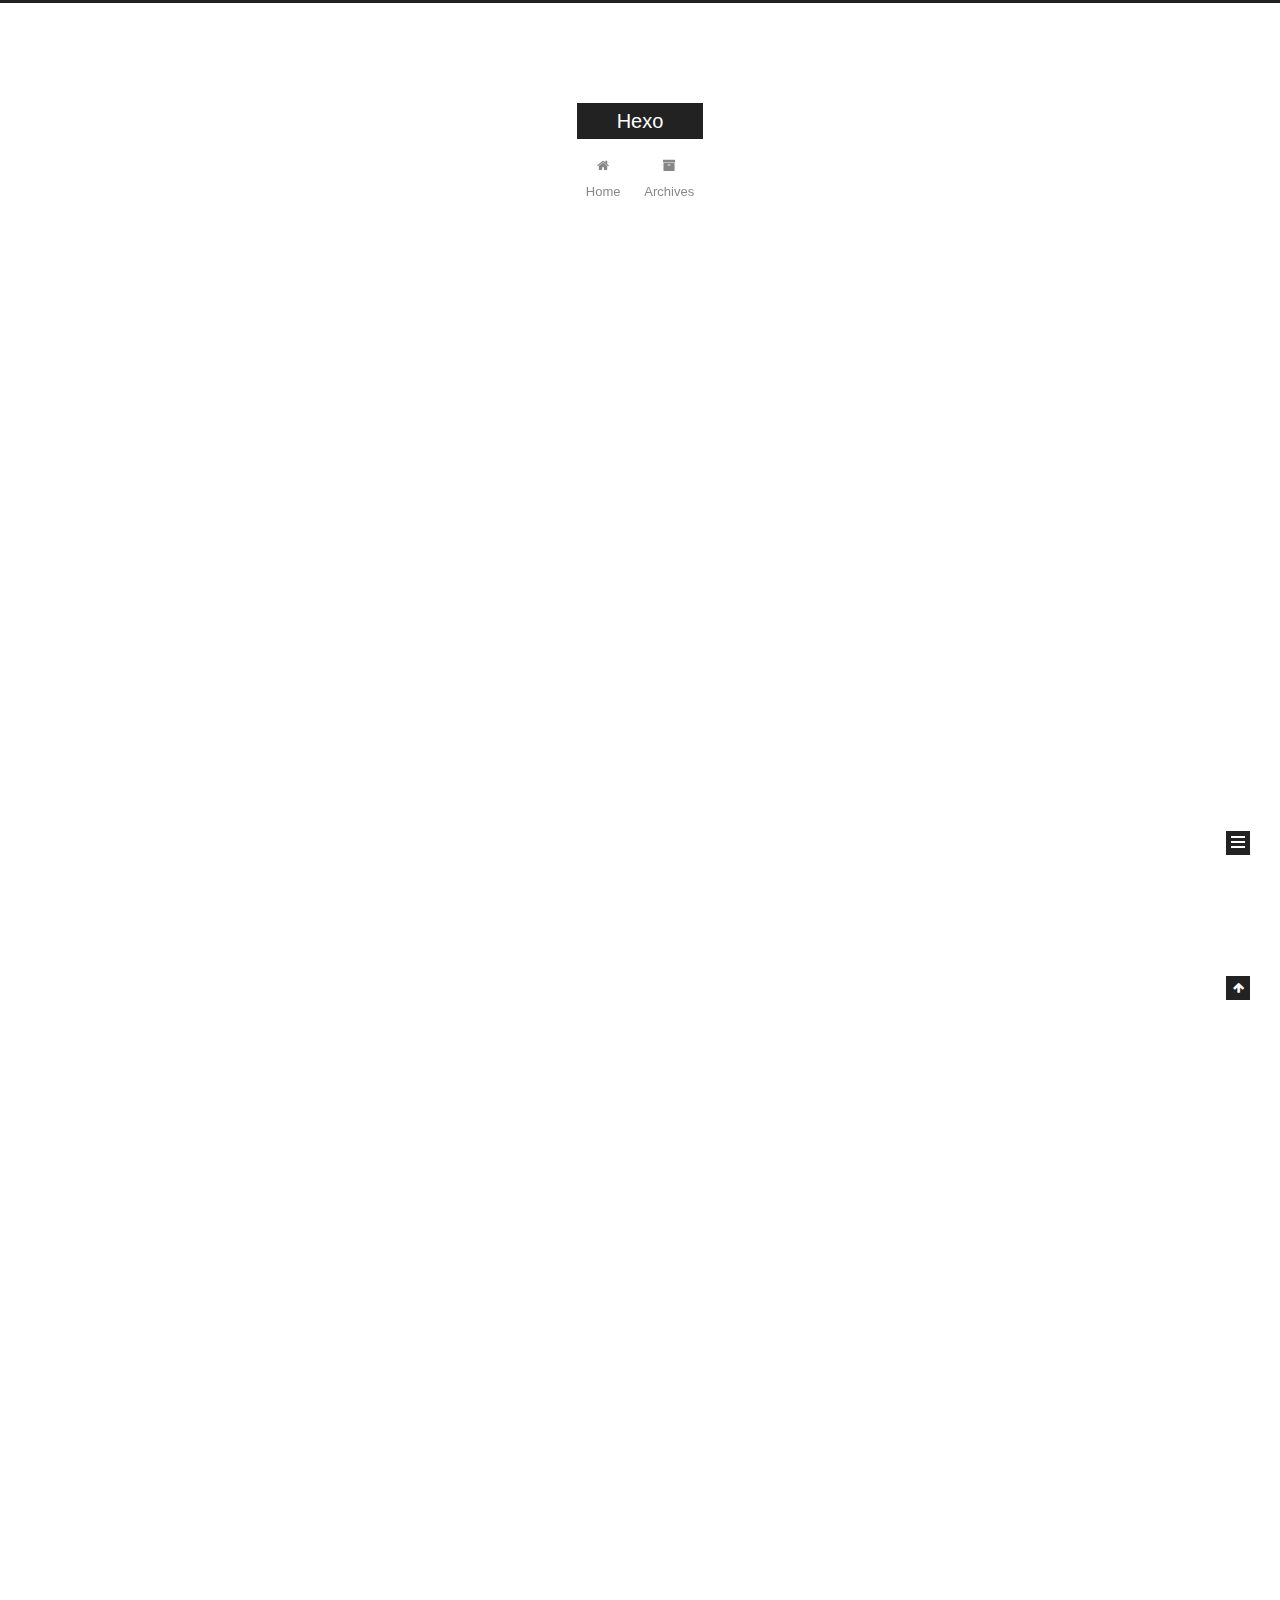
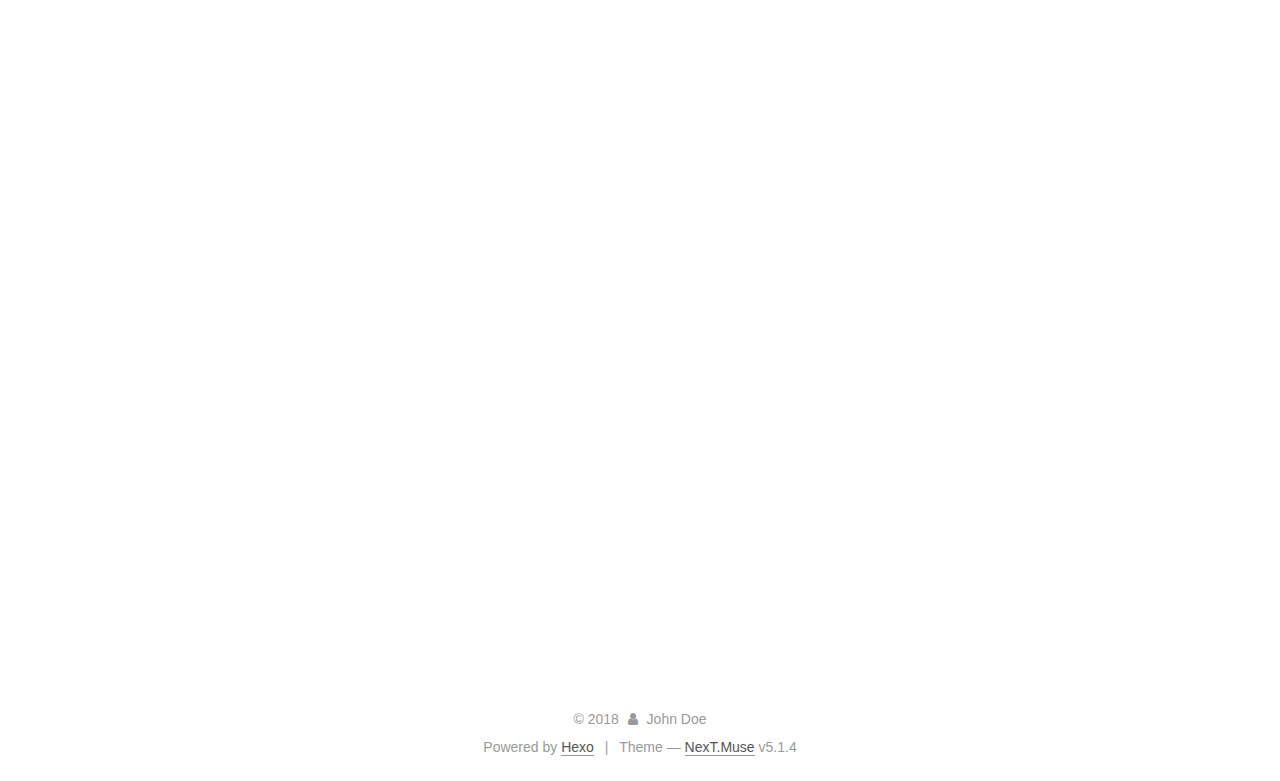
<file: index.html>
<!DOCTYPE html>



  


<html class="theme-next muse use-motion" lang="">
<head><meta name="generator" content="Hexo 3.8.0">
  <meta charset="UTF-8">
<meta http-equiv="X-UA-Compatible" content="IE=edge">
<meta name="viewport" content="width=device-width, initial-scale=1, maximum-scale=1">
<meta name="theme-color" content="#222">









<meta http-equiv="Cache-Control" content="no-transform">
<meta http-equiv="Cache-Control" content="no-siteapp">
















  
  
  <link href="/lib/fancybox/source/jquery.fancybox.css?v=2.1.5" rel="stylesheet" type="text/css">







<link href="/lib/font-awesome/css/font-awesome.min.css?v=4.6.2" rel="stylesheet" type="text/css">

<link href="/css/main.css?v=5.1.4" rel="stylesheet" type="text/css">


  <link rel="apple-touch-icon" sizes="180x180" href="/images/apple-touch-icon-next.png?v=5.1.4">


  <link rel="icon" type="image/png" sizes="32x32" href="/images/favicon-32x32-next.png?v=5.1.4">


  <link rel="icon" type="image/png" sizes="16x16" href="/images/favicon-16x16-next.png?v=5.1.4">


  <link rel="mask-icon" href="/images/logo.svg?v=5.1.4" color="#222">





  <meta name="keywords" content="Hexo, NexT">










<meta property="og:type" content="website">
<meta property="og:title" content="Hexo">
<meta property="og:url" content="https://haymanyu.github.io/index.html">
<meta property="og:site_name" content="Hexo">
<meta property="og:locale" content="default">
<meta name="twitter:card" content="summary">
<meta name="twitter:title" content="Hexo">



<script type="text/javascript" id="hexo.configurations">
  var NexT = window.NexT || {};
  var CONFIG = {
    root: '/',
    scheme: 'Muse',
    version: '5.1.4',
    sidebar: {"position":"left","display":"post","offset":12,"b2t":false,"scrollpercent":false,"onmobile":false},
    fancybox: true,
    tabs: true,
    motion: {"enable":true,"async":false,"transition":{"post_block":"fadeIn","post_header":"slideDownIn","post_body":"slideDownIn","coll_header":"slideLeftIn","sidebar":"slideUpIn"}},
    duoshuo: {
      userId: '0',
      author: 'Author'
    },
    algolia: {
      applicationID: '',
      apiKey: '',
      indexName: '',
      hits: {"per_page":10},
      labels: {"input_placeholder":"Search for Posts","hits_empty":"We didn't find any results for the search: ${query}","hits_stats":"${hits} results found in ${time} ms"}
    }
  };
</script>



  <link rel="canonical" href="https://haymanyu.github.io/">





  <title>Hexo</title>
  








</head>

<body itemscope="" itemtype="http://schema.org/WebPage" lang="default">

  
  
    
  

  <div class="container sidebar-position-left 
  page-home">
    <div class="headband"></div>

    <header id="header" class="header" itemscope="" itemtype="http://schema.org/WPHeader">
      <div class="header-inner"><div class="site-brand-wrapper">
  <div class="site-meta ">
    

    <div class="custom-logo-site-title">
      <a href="/" class="brand" rel="start">
        <span class="logo-line-before"><i></i></span>
        <span class="site-title">Hexo</span>
        <span class="logo-line-after"><i></i></span>
      </a>
    </div>
      
        <p class="site-subtitle"></p>
      
  </div>

  <div class="site-nav-toggle">
    <button>
      <span class="btn-bar"></span>
      <span class="btn-bar"></span>
      <span class="btn-bar"></span>
    </button>
  </div>
</div>

<nav class="site-nav">
  

  
    <ul id="menu" class="menu">
      
        
        <li class="menu-item menu-item-home">
          <a href="/" rel="section">
            
              <i class="menu-item-icon fa fa-fw fa-home"></i> <br>
            
            Home
          </a>
        </li>
      
        
        <li class="menu-item menu-item-archives">
          <a href="/archives/" rel="section">
            
              <i class="menu-item-icon fa fa-fw fa-archive"></i> <br>
            
            Archives
          </a>
        </li>
      

      
    </ul>
  

  
</nav>



 </div>
    </header>

    <main id="main" class="main">
      <div class="main-inner">
        <div class="content-wrap">
          <div id="content" class="content">
            
  <section id="posts" class="posts-expand">
    
      

  

  
  
  

  <article class="post post-type-normal" itemscope="" itemtype="http://schema.org/Article">
  
  
  
  <div class="post-block">
    <link itemprop="mainEntityOfPage" href="https://haymanyu.github.io/2018/11/12/foreignTable/">

    <span hidden itemprop="author" itemscope="" itemtype="http://schema.org/Person">
      <meta itemprop="name" content="John Doe">
      <meta itemprop="description" content="">
      <meta itemprop="image" content="/images/avatar.gif">
    </span>

    <span hidden itemprop="publisher" itemscope="" itemtype="http://schema.org/Organization">
      <meta itemprop="name" content="Hexo">
    </span>

    
      <header class="post-header">

        
        
          <h1 class="post-title" itemprop="name headline">
                
                <a class="post-title-link" href="/2018/11/12/foreignTable/" itemprop="url">foreignTable</a></h1>
        

        <div class="post-meta">
          <span class="post-time">
            
              <span class="post-meta-item-icon">
                <i class="fa fa-calendar-o"></i>
              </span>
              
                <span class="post-meta-item-text">Posted on</span>
              
              <time title="Post created" itemprop="dateCreated datePublished" datetime="2018-11-12T15:51:49+08:00">
                2018-11-12
              </time>
            

            

            
          </span>

          

          
            
          

          
          

          

          

          

        </div>
      </header>
    

    
    
    
    <div class="post-body" itemprop="articleBody">

      
      

      
        
          
            <h1 id="PostgreSQL-Foreign-Table"><a href="#PostgreSQL-Foreign-Table" class="headerlink" title="PostgreSQL: Foreign Table"></a>PostgreSQL: Foreign Table</h1><ul>
<li><p>Create extension</p>
<figure class="highlight sql"><table><tr><td class="gutter"><pre><span class="line">1</span><br></pre></td><td class="code"><pre><span class="line"><span class="keyword">CREATE</span> EXTENSION postgres_fdw;</span><br></pre></td></tr></table></figure>
</li>
<li><p>Create server</p>
<figure class="highlight sql"><table><tr><td class="gutter"><pre><span class="line">1</span><br></pre></td><td class="code"><pre><span class="line"><span class="keyword">CREATE</span> <span class="keyword">SERVER</span> foreign_server <span class="keyword">FOREIGN</span> <span class="keyword">DATA</span> WRAPPER postgres_fdw options(host <span class="string">'example_host'</span>, port <span class="string">'5432'</span>, dbname <span class="string">'example_db'</span>);</span><br></pre></td></tr></table></figure>
</li>
<li><p>Create user mapping</p>
<figure class="highlight sql"><table><tr><td class="gutter"><pre><span class="line">1</span><br></pre></td><td class="code"><pre><span class="line"><span class="keyword">CREATE</span> <span class="keyword">USER</span> <span class="keyword">MAPPING</span> <span class="keyword">FOR</span> postgres <span class="keyword">SERVER</span> foreign_server options(<span class="keyword">user</span> <span class="string">'example_user'</span>,<span class="keyword">password</span> <span class="string">'example_password'</span>);</span><br></pre></td></tr></table></figure>
</li>
<li><p>Import remote schema</p>
<figure class="highlight sql"><table><tr><td class="gutter"><pre><span class="line">1</span><br></pre></td><td class="code"><pre><span class="line">IMPORT FOREIGN SCHEMA example_schema LIMIT TO (t1,t2,...,tn) FROM SERVER foreign_server INTO destination_schema;</span><br></pre></td></tr></table></figure>
<figure class="highlight sql"><table><tr><td class="gutter"><pre><span class="line">1</span><br><span class="line">2</span><br><span class="line">3</span><br></pre></td><td class="code"><pre><span class="line">\dx list the installed extensions</span><br><span class="line">\des List the foreign servers</span><br><span class="line">\deu+ List the user mappings</span><br></pre></td></tr></table></figure>
</li>
<li><p>Drop </p>
<figure class="highlight sql"><table><tr><td class="gutter"><pre><span class="line">1</span><br><span class="line">2</span><br><span class="line">3</span><br></pre></td><td class="code"><pre><span class="line"><span class="keyword">DROP</span> <span class="keyword">FOREIGN</span> <span class="keyword">TABLE</span> table_name;</span><br><span class="line"><span class="keyword">DROP</span> <span class="keyword">USER</span> <span class="keyword">MAPPING</span> <span class="keyword">FOR</span> user_name <span class="keyword">SERVER</span> server_name;</span><br><span class="line"><span class="keyword">DROP</span> <span class="keyword">SERVER</span> server_name;</span><br></pre></td></tr></table></figure>
</li>
</ul>

          
        
      
    </div>
    
    
    

    

    

    

    <footer class="post-footer">
      

      

      

      
      
        <div class="post-eof"></div>
      
    </footer>
  </div>
  
  
  
  </article>


    
      

  

  
  
  

  <article class="post post-type-normal" itemscope="" itemtype="http://schema.org/Article">
  
  
  
  <div class="post-block">
    <link itemprop="mainEntityOfPage" href="https://haymanyu.github.io/2018/11/12/hello-world/">

    <span hidden itemprop="author" itemscope="" itemtype="http://schema.org/Person">
      <meta itemprop="name" content="John Doe">
      <meta itemprop="description" content="">
      <meta itemprop="image" content="/images/avatar.gif">
    </span>

    <span hidden itemprop="publisher" itemscope="" itemtype="http://schema.org/Organization">
      <meta itemprop="name" content="Hexo">
    </span>

    
      <header class="post-header">

        
        
          <h1 class="post-title" itemprop="name headline">
                
                <a class="post-title-link" href="/2018/11/12/hello-world/" itemprop="url">Hello World</a></h1>
        

        <div class="post-meta">
          <span class="post-time">
            
              <span class="post-meta-item-icon">
                <i class="fa fa-calendar-o"></i>
              </span>
              
                <span class="post-meta-item-text">Posted on</span>
              
              <time title="Post created" itemprop="dateCreated datePublished" datetime="2018-11-12T15:03:32+08:00">
                2018-11-12
              </time>
            

            

            
          </span>

          

          
            
          

          
          

          

          

          

        </div>
      </header>
    

    
    
    
    <div class="post-body" itemprop="articleBody">

      
      

      
        
          
            <p>Welcome to <a href="https://hexo.io/" target="_blank" rel="noopener">Hexo</a>! This is your very first post. Check <a href="https://hexo.io/docs/" target="_blank" rel="noopener">documentation</a> for more info. If you get any problems when using Hexo, you can find the answer in <a href="https://hexo.io/docs/troubleshooting.html" target="_blank" rel="noopener">troubleshooting</a> or you can ask me on <a href="https://github.com/hexojs/hexo/issues" target="_blank" rel="noopener">GitHub</a>.</p>
<h2 id="Quick-Start"><a href="#Quick-Start" class="headerlink" title="Quick Start"></a>Quick Start</h2><h3 id="Create-a-new-post"><a href="#Create-a-new-post" class="headerlink" title="Create a new post"></a>Create a new post</h3><figure class="highlight bash"><table><tr><td class="gutter"><pre><span class="line">1</span><br></pre></td><td class="code"><pre><span class="line">$ hexo new <span class="string">"My New Post"</span></span><br></pre></td></tr></table></figure>
<p>More info: <a href="https://hexo.io/docs/writing.html" target="_blank" rel="noopener">Writing</a></p>
<h3 id="Run-server"><a href="#Run-server" class="headerlink" title="Run server"></a>Run server</h3><figure class="highlight bash"><table><tr><td class="gutter"><pre><span class="line">1</span><br></pre></td><td class="code"><pre><span class="line">$ hexo server</span><br></pre></td></tr></table></figure>
<p>More info: <a href="https://hexo.io/docs/server.html" target="_blank" rel="noopener">Server</a></p>
<h3 id="Generate-static-files"><a href="#Generate-static-files" class="headerlink" title="Generate static files"></a>Generate static files</h3><figure class="highlight bash"><table><tr><td class="gutter"><pre><span class="line">1</span><br></pre></td><td class="code"><pre><span class="line">$ hexo generate</span><br></pre></td></tr></table></figure>
<p>More info: <a href="https://hexo.io/docs/generating.html" target="_blank" rel="noopener">Generating</a></p>
<h3 id="Deploy-to-remote-sites"><a href="#Deploy-to-remote-sites" class="headerlink" title="Deploy to remote sites"></a>Deploy to remote sites</h3><figure class="highlight bash"><table><tr><td class="gutter"><pre><span class="line">1</span><br></pre></td><td class="code"><pre><span class="line">$ hexo deploy</span><br></pre></td></tr></table></figure>
<p>More info: <a href="https://hexo.io/docs/deployment.html" target="_blank" rel="noopener">Deployment</a></p>

          
        
      
    </div>
    
    
    

    

    

    

    <footer class="post-footer">
      

      

      

      
      
        <div class="post-eof"></div>
      
    </footer>
  </div>
  
  
  
  </article>


    
  </section>

  


          </div>
          


          

        </div>
        
          
  
  <div class="sidebar-toggle">
    <div class="sidebar-toggle-line-wrap">
      <span class="sidebar-toggle-line sidebar-toggle-line-first"></span>
      <span class="sidebar-toggle-line sidebar-toggle-line-middle"></span>
      <span class="sidebar-toggle-line sidebar-toggle-line-last"></span>
    </div>
  </div>

  <aside id="sidebar" class="sidebar">
    
    <div class="sidebar-inner">

      

      

      <section class="site-overview-wrap sidebar-panel sidebar-panel-active">
        <div class="site-overview">
          <div class="site-author motion-element" itemprop="author" itemscope="" itemtype="http://schema.org/Person">
            
              <p class="site-author-name" itemprop="name">John Doe</p>
              <p class="site-description motion-element" itemprop="description"></p>
          </div>

          <nav class="site-state motion-element">

            
              <div class="site-state-item site-state-posts">
              
                <a href="/archives/">
              
                  <span class="site-state-item-count">2</span>
                  <span class="site-state-item-name">posts</span>
                </a>
              </div>
            

            

            
              
              
              <div class="site-state-item site-state-tags">
                
                  <span class="site-state-item-count">1</span>
                  <span class="site-state-item-name">tags</span>
                
              </div>
            

          </nav>

          

          

          
          

          
          

          

        </div>
      </section>

      

      

    </div>
  </aside>


        
      </div>
    </main>

    <footer id="footer" class="footer">
      <div class="footer-inner">
        <div class="copyright">&copy; <span itemprop="copyrightYear">2018</span>
  <span class="with-love">
    <i class="fa fa-user"></i>
  </span>
  <span class="author" itemprop="copyrightHolder">John Doe</span>

  
</div>


  <div class="powered-by">Powered by <a class="theme-link" target="_blank" href="https://hexo.io">Hexo</a></div>



  <span class="post-meta-divider">|</span>



  <div class="theme-info">Theme &mdash; <a class="theme-link" target="_blank" href="https://github.com/iissnan/hexo-theme-next">NexT.Muse</a> v5.1.4</div>




        







        
      </div>
    </footer>

    
      <div class="back-to-top">
        <i class="fa fa-arrow-up"></i>
        
      </div>
    

    

  </div>

  

<script type="text/javascript">
  if (Object.prototype.toString.call(window.Promise) !== '[object Function]') {
    window.Promise = null;
  }
</script>









  












  
  
    <script type="text/javascript" src="/lib/jquery/index.js?v=2.1.3"></script>
  

  
  
    <script type="text/javascript" src="/lib/fastclick/lib/fastclick.min.js?v=1.0.6"></script>
  

  
  
    <script type="text/javascript" src="/lib/jquery_lazyload/jquery.lazyload.js?v=1.9.7"></script>
  

  
  
    <script type="text/javascript" src="/lib/velocity/velocity.min.js?v=1.2.1"></script>
  

  
  
    <script type="text/javascript" src="/lib/velocity/velocity.ui.min.js?v=1.2.1"></script>
  

  
  
    <script type="text/javascript" src="/lib/fancybox/source/jquery.fancybox.pack.js?v=2.1.5"></script>
  


  


  <script type="text/javascript" src="/js/src/utils.js?v=5.1.4"></script>

  <script type="text/javascript" src="/js/src/motion.js?v=5.1.4"></script>



  
  

  

  


  <script type="text/javascript" src="/js/src/bootstrap.js?v=5.1.4"></script>



  


  




	





  





  












  





  

  

  

  
  

  

  

  

</body>
</html>
</file>
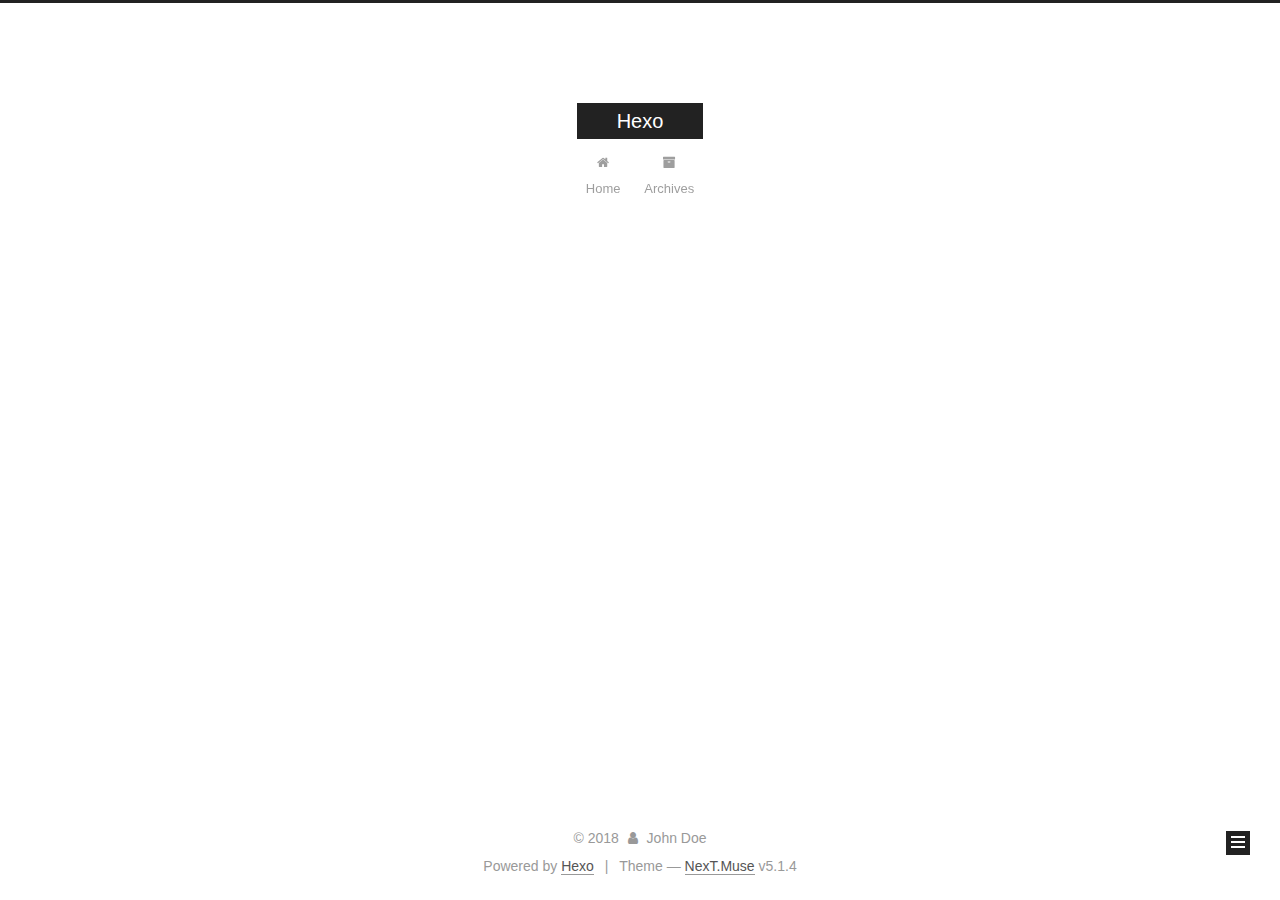
<file: archives/index.html>
<!DOCTYPE html>



  


<html class="theme-next muse use-motion" lang="">
<head><meta name="generator" content="Hexo 3.8.0">
  <meta charset="UTF-8">
<meta http-equiv="X-UA-Compatible" content="IE=edge">
<meta name="viewport" content="width=device-width, initial-scale=1, maximum-scale=1">
<meta name="theme-color" content="#222">









<meta http-equiv="Cache-Control" content="no-transform">
<meta http-equiv="Cache-Control" content="no-siteapp">
















  
  
  <link href="/lib/fancybox/source/jquery.fancybox.css?v=2.1.5" rel="stylesheet" type="text/css">







<link href="/lib/font-awesome/css/font-awesome.min.css?v=4.6.2" rel="stylesheet" type="text/css">

<link href="/css/main.css?v=5.1.4" rel="stylesheet" type="text/css">


  <link rel="apple-touch-icon" sizes="180x180" href="/images/apple-touch-icon-next.png?v=5.1.4">


  <link rel="icon" type="image/png" sizes="32x32" href="/images/favicon-32x32-next.png?v=5.1.4">


  <link rel="icon" type="image/png" sizes="16x16" href="/images/favicon-16x16-next.png?v=5.1.4">


  <link rel="mask-icon" href="/images/logo.svg?v=5.1.4" color="#222">





  <meta name="keywords" content="Hexo, NexT">










<meta property="og:type" content="website">
<meta property="og:title" content="Hexo">
<meta property="og:url" content="https://haymanyu.github.io/archives/index.html">
<meta property="og:site_name" content="Hexo">
<meta property="og:locale" content="default">
<meta name="twitter:card" content="summary">
<meta name="twitter:title" content="Hexo">



<script type="text/javascript" id="hexo.configurations">
  var NexT = window.NexT || {};
  var CONFIG = {
    root: '/',
    scheme: 'Muse',
    version: '5.1.4',
    sidebar: {"position":"left","display":"post","offset":12,"b2t":false,"scrollpercent":false,"onmobile":false},
    fancybox: true,
    tabs: true,
    motion: {"enable":true,"async":false,"transition":{"post_block":"fadeIn","post_header":"slideDownIn","post_body":"slideDownIn","coll_header":"slideLeftIn","sidebar":"slideUpIn"}},
    duoshuo: {
      userId: '0',
      author: 'Author'
    },
    algolia: {
      applicationID: '',
      apiKey: '',
      indexName: '',
      hits: {"per_page":10},
      labels: {"input_placeholder":"Search for Posts","hits_empty":"We didn't find any results for the search: ${query}","hits_stats":"${hits} results found in ${time} ms"}
    }
  };
</script>



  <link rel="canonical" href="https://haymanyu.github.io/archives/">





  <title>Archive | Hexo</title>
  








</head>

<body itemscope="" itemtype="http://schema.org/WebPage" lang="default">

  
  
    
  

  <div class="container sidebar-position-left page-archive">
    <div class="headband"></div>

    <header id="header" class="header" itemscope="" itemtype="http://schema.org/WPHeader">
      <div class="header-inner"><div class="site-brand-wrapper">
  <div class="site-meta ">
    

    <div class="custom-logo-site-title">
      <a href="/" class="brand" rel="start">
        <span class="logo-line-before"><i></i></span>
        <span class="site-title">Hexo</span>
        <span class="logo-line-after"><i></i></span>
      </a>
    </div>
      
        <p class="site-subtitle"></p>
      
  </div>

  <div class="site-nav-toggle">
    <button>
      <span class="btn-bar"></span>
      <span class="btn-bar"></span>
      <span class="btn-bar"></span>
    </button>
  </div>
</div>

<nav class="site-nav">
  

  
    <ul id="menu" class="menu">
      
        
        <li class="menu-item menu-item-home">
          <a href="/" rel="section">
            
              <i class="menu-item-icon fa fa-fw fa-home"></i> <br>
            
            Home
          </a>
        </li>
      
        
        <li class="menu-item menu-item-archives">
          <a href="/archives/" rel="section">
            
              <i class="menu-item-icon fa fa-fw fa-archive"></i> <br>
            
            Archives
          </a>
        </li>
      

      
    </ul>
  

  
</nav>



 </div>
    </header>

    <main id="main" class="main">
      <div class="main-inner">
        <div class="content-wrap">
          <div id="content" class="content">
            

  
  
  
  <div class="post-block archive">
    <div id="posts" class="posts-collapse">
      <span class="archive-move-on"></span>

      <span class="archive-page-counter">
        
        
        
          
        
        Um..! 2 posts in total. Keep on posting.
      </span>

      

        
        
        

        
          
          <div class="collection-title">
            <h1 class="archive-year" id="archive-year-2018">2018</h1>
          </div>
        
        

        

  <article class="post post-type-normal" itemscope="" itemtype="http://schema.org/Article">
    <header class="post-header">

      <h2 class="post-title">
        
            <a class="post-title-link" href="/2018/11/12/foreignTable/" itemprop="url">
              
                <span itemprop="name">foreignTable</span>
              
            </a>
        
      </h2>

      <div class="post-meta">
        <time class="post-time" itemprop="dateCreated" datetime="2018-11-12T15:51:49+08:00" content="2018-11-12">
          11-12
        </time>
      </div>

    </header>
  </article>



      

        
        
        

        
        

        

  <article class="post post-type-normal" itemscope="" itemtype="http://schema.org/Article">
    <header class="post-header">

      <h2 class="post-title">
        
            <a class="post-title-link" href="/2018/11/12/hello-world/" itemprop="url">
              
                <span itemprop="name">Hello World</span>
              
            </a>
        
      </h2>

      <div class="post-meta">
        <time class="post-time" itemprop="dateCreated" datetime="2018-11-12T15:03:32+08:00" content="2018-11-12">
          11-12
        </time>
      </div>

    </header>
  </article>



      

    </div>
  </div>
  
  
  

  



          </div>
          


          

        </div>
        
          
  
  <div class="sidebar-toggle">
    <div class="sidebar-toggle-line-wrap">
      <span class="sidebar-toggle-line sidebar-toggle-line-first"></span>
      <span class="sidebar-toggle-line sidebar-toggle-line-middle"></span>
      <span class="sidebar-toggle-line sidebar-toggle-line-last"></span>
    </div>
  </div>

  <aside id="sidebar" class="sidebar">
    
    <div class="sidebar-inner">

      

      

      <section class="site-overview-wrap sidebar-panel sidebar-panel-active">
        <div class="site-overview">
          <div class="site-author motion-element" itemprop="author" itemscope="" itemtype="http://schema.org/Person">
            
              <p class="site-author-name" itemprop="name">John Doe</p>
              <p class="site-description motion-element" itemprop="description"></p>
          </div>

          <nav class="site-state motion-element">

            
              <div class="site-state-item site-state-posts">
              
                <a href="/archives/">
              
                  <span class="site-state-item-count">2</span>
                  <span class="site-state-item-name">posts</span>
                </a>
              </div>
            

            

            
              
              
              <div class="site-state-item site-state-tags">
                
                  <span class="site-state-item-count">1</span>
                  <span class="site-state-item-name">tags</span>
                
              </div>
            

          </nav>

          

          

          
          

          
          

          

        </div>
      </section>

      

      

    </div>
  </aside>


        
      </div>
    </main>

    <footer id="footer" class="footer">
      <div class="footer-inner">
        <div class="copyright">&copy; <span itemprop="copyrightYear">2018</span>
  <span class="with-love">
    <i class="fa fa-user"></i>
  </span>
  <span class="author" itemprop="copyrightHolder">John Doe</span>

  
</div>


  <div class="powered-by">Powered by <a class="theme-link" target="_blank" href="https://hexo.io">Hexo</a></div>



  <span class="post-meta-divider">|</span>



  <div class="theme-info">Theme &mdash; <a class="theme-link" target="_blank" href="https://github.com/iissnan/hexo-theme-next">NexT.Muse</a> v5.1.4</div>




        







        
      </div>
    </footer>

    
      <div class="back-to-top">
        <i class="fa fa-arrow-up"></i>
        
      </div>
    

    

  </div>

  

<script type="text/javascript">
  if (Object.prototype.toString.call(window.Promise) !== '[object Function]') {
    window.Promise = null;
  }
</script>









  












  
  
    <script type="text/javascript" src="/lib/jquery/index.js?v=2.1.3"></script>
  

  
  
    <script type="text/javascript" src="/lib/fastclick/lib/fastclick.min.js?v=1.0.6"></script>
  

  
  
    <script type="text/javascript" src="/lib/jquery_lazyload/jquery.lazyload.js?v=1.9.7"></script>
  

  
  
    <script type="text/javascript" src="/lib/velocity/velocity.min.js?v=1.2.1"></script>
  

  
  
    <script type="text/javascript" src="/lib/velocity/velocity.ui.min.js?v=1.2.1"></script>
  

  
  
    <script type="text/javascript" src="/lib/fancybox/source/jquery.fancybox.pack.js?v=2.1.5"></script>
  


  


  <script type="text/javascript" src="/js/src/utils.js?v=5.1.4"></script>

  <script type="text/javascript" src="/js/src/motion.js?v=5.1.4"></script>



  
  

  

  


  <script type="text/javascript" src="/js/src/bootstrap.js?v=5.1.4"></script>



  


  




	





  





  












  





  

  

  

  
  

  

  

  

</body>
</html>
</file>
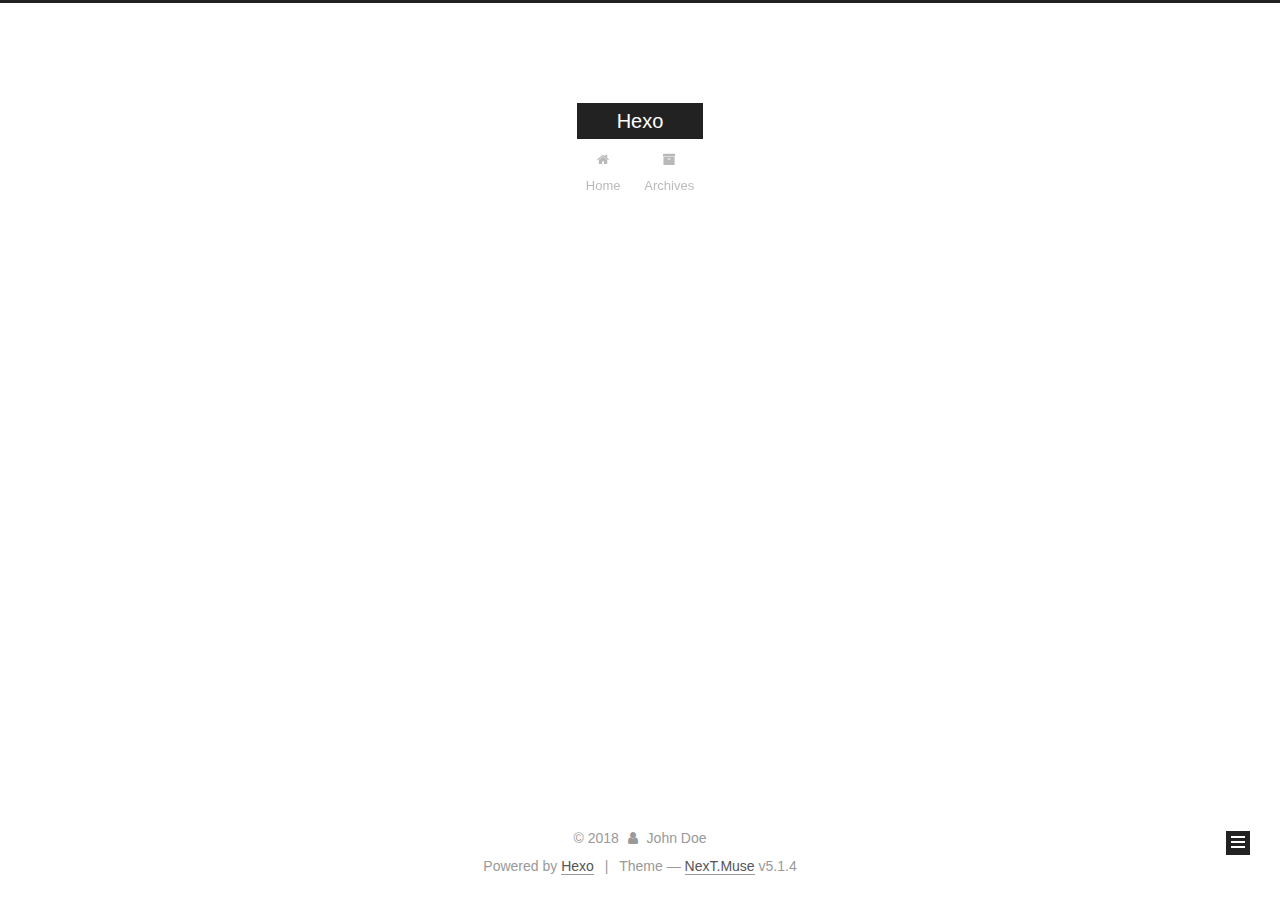
<file: archives/2018/index.html>
<!DOCTYPE html>



  


<html class="theme-next muse use-motion" lang="">
<head><meta name="generator" content="Hexo 3.8.0">
  <meta charset="UTF-8">
<meta http-equiv="X-UA-Compatible" content="IE=edge">
<meta name="viewport" content="width=device-width, initial-scale=1, maximum-scale=1">
<meta name="theme-color" content="#222">









<meta http-equiv="Cache-Control" content="no-transform">
<meta http-equiv="Cache-Control" content="no-siteapp">
















  
  
  <link href="/lib/fancybox/source/jquery.fancybox.css?v=2.1.5" rel="stylesheet" type="text/css">







<link href="/lib/font-awesome/css/font-awesome.min.css?v=4.6.2" rel="stylesheet" type="text/css">

<link href="/css/main.css?v=5.1.4" rel="stylesheet" type="text/css">


  <link rel="apple-touch-icon" sizes="180x180" href="/images/apple-touch-icon-next.png?v=5.1.4">


  <link rel="icon" type="image/png" sizes="32x32" href="/images/favicon-32x32-next.png?v=5.1.4">


  <link rel="icon" type="image/png" sizes="16x16" href="/images/favicon-16x16-next.png?v=5.1.4">


  <link rel="mask-icon" href="/images/logo.svg?v=5.1.4" color="#222">





  <meta name="keywords" content="Hexo, NexT">










<meta property="og:type" content="website">
<meta property="og:title" content="Hexo">
<meta property="og:url" content="https://haymanyu.github.io/archives/2018/index.html">
<meta property="og:site_name" content="Hexo">
<meta property="og:locale" content="default">
<meta name="twitter:card" content="summary">
<meta name="twitter:title" content="Hexo">



<script type="text/javascript" id="hexo.configurations">
  var NexT = window.NexT || {};
  var CONFIG = {
    root: '/',
    scheme: 'Muse',
    version: '5.1.4',
    sidebar: {"position":"left","display":"post","offset":12,"b2t":false,"scrollpercent":false,"onmobile":false},
    fancybox: true,
    tabs: true,
    motion: {"enable":true,"async":false,"transition":{"post_block":"fadeIn","post_header":"slideDownIn","post_body":"slideDownIn","coll_header":"slideLeftIn","sidebar":"slideUpIn"}},
    duoshuo: {
      userId: '0',
      author: 'Author'
    },
    algolia: {
      applicationID: '',
      apiKey: '',
      indexName: '',
      hits: {"per_page":10},
      labels: {"input_placeholder":"Search for Posts","hits_empty":"We didn't find any results for the search: ${query}","hits_stats":"${hits} results found in ${time} ms"}
    }
  };
</script>



  <link rel="canonical" href="https://haymanyu.github.io/archives/2018/">





  <title>Archive | Hexo</title>
  








</head>

<body itemscope="" itemtype="http://schema.org/WebPage" lang="default">

  
  
    
  

  <div class="container sidebar-position-left page-archive">
    <div class="headband"></div>

    <header id="header" class="header" itemscope="" itemtype="http://schema.org/WPHeader">
      <div class="header-inner"><div class="site-brand-wrapper">
  <div class="site-meta ">
    

    <div class="custom-logo-site-title">
      <a href="/" class="brand" rel="start">
        <span class="logo-line-before"><i></i></span>
        <span class="site-title">Hexo</span>
        <span class="logo-line-after"><i></i></span>
      </a>
    </div>
      
        <p class="site-subtitle"></p>
      
  </div>

  <div class="site-nav-toggle">
    <button>
      <span class="btn-bar"></span>
      <span class="btn-bar"></span>
      <span class="btn-bar"></span>
    </button>
  </div>
</div>

<nav class="site-nav">
  

  
    <ul id="menu" class="menu">
      
        
        <li class="menu-item menu-item-home">
          <a href="/" rel="section">
            
              <i class="menu-item-icon fa fa-fw fa-home"></i> <br>
            
            Home
          </a>
        </li>
      
        
        <li class="menu-item menu-item-archives">
          <a href="/archives/" rel="section">
            
              <i class="menu-item-icon fa fa-fw fa-archive"></i> <br>
            
            Archives
          </a>
        </li>
      

      
    </ul>
  

  
</nav>



 </div>
    </header>

    <main id="main" class="main">
      <div class="main-inner">
        <div class="content-wrap">
          <div id="content" class="content">
            

  
  
  
  <div class="post-block archive">
    <div id="posts" class="posts-collapse">
      <span class="archive-move-on"></span>

      <span class="archive-page-counter">
        
        
        
          
        
        Um..! 2 posts in total. Keep on posting.
      </span>

      

        
        
        

        
          
          <div class="collection-title">
            <h1 class="archive-year" id="archive-year-2018">2018</h1>
          </div>
        
        

        

  <article class="post post-type-normal" itemscope="" itemtype="http://schema.org/Article">
    <header class="post-header">

      <h2 class="post-title">
        
            <a class="post-title-link" href="/2018/11/12/foreignTable/" itemprop="url">
              
                <span itemprop="name">foreignTable</span>
              
            </a>
        
      </h2>

      <div class="post-meta">
        <time class="post-time" itemprop="dateCreated" datetime="2018-11-12T15:51:49+08:00" content="2018-11-12">
          11-12
        </time>
      </div>

    </header>
  </article>



      

        
        
        

        
        

        

  <article class="post post-type-normal" itemscope="" itemtype="http://schema.org/Article">
    <header class="post-header">

      <h2 class="post-title">
        
            <a class="post-title-link" href="/2018/11/12/hello-world/" itemprop="url">
              
                <span itemprop="name">Hello World</span>
              
            </a>
        
      </h2>

      <div class="post-meta">
        <time class="post-time" itemprop="dateCreated" datetime="2018-11-12T15:03:32+08:00" content="2018-11-12">
          11-12
        </time>
      </div>

    </header>
  </article>



      

    </div>
  </div>
  
  
  

  



          </div>
          


          

        </div>
        
          
  
  <div class="sidebar-toggle">
    <div class="sidebar-toggle-line-wrap">
      <span class="sidebar-toggle-line sidebar-toggle-line-first"></span>
      <span class="sidebar-toggle-line sidebar-toggle-line-middle"></span>
      <span class="sidebar-toggle-line sidebar-toggle-line-last"></span>
    </div>
  </div>

  <aside id="sidebar" class="sidebar">
    
    <div class="sidebar-inner">

      

      

      <section class="site-overview-wrap sidebar-panel sidebar-panel-active">
        <div class="site-overview">
          <div class="site-author motion-element" itemprop="author" itemscope="" itemtype="http://schema.org/Person">
            
              <p class="site-author-name" itemprop="name">John Doe</p>
              <p class="site-description motion-element" itemprop="description"></p>
          </div>

          <nav class="site-state motion-element">

            
              <div class="site-state-item site-state-posts">
              
                <a href="/archives/">
              
                  <span class="site-state-item-count">2</span>
                  <span class="site-state-item-name">posts</span>
                </a>
              </div>
            

            

            
              
              
              <div class="site-state-item site-state-tags">
                
                  <span class="site-state-item-count">1</span>
                  <span class="site-state-item-name">tags</span>
                
              </div>
            

          </nav>

          

          

          
          

          
          

          

        </div>
      </section>

      

      

    </div>
  </aside>


        
      </div>
    </main>

    <footer id="footer" class="footer">
      <div class="footer-inner">
        <div class="copyright">&copy; <span itemprop="copyrightYear">2018</span>
  <span class="with-love">
    <i class="fa fa-user"></i>
  </span>
  <span class="author" itemprop="copyrightHolder">John Doe</span>

  
</div>


  <div class="powered-by">Powered by <a class="theme-link" target="_blank" href="https://hexo.io">Hexo</a></div>



  <span class="post-meta-divider">|</span>



  <div class="theme-info">Theme &mdash; <a class="theme-link" target="_blank" href="https://github.com/iissnan/hexo-theme-next">NexT.Muse</a> v5.1.4</div>




        







        
      </div>
    </footer>

    
      <div class="back-to-top">
        <i class="fa fa-arrow-up"></i>
        
      </div>
    

    

  </div>

  

<script type="text/javascript">
  if (Object.prototype.toString.call(window.Promise) !== '[object Function]') {
    window.Promise = null;
  }
</script>









  












  
  
    <script type="text/javascript" src="/lib/jquery/index.js?v=2.1.3"></script>
  

  
  
    <script type="text/javascript" src="/lib/fastclick/lib/fastclick.min.js?v=1.0.6"></script>
  

  
  
    <script type="text/javascript" src="/lib/jquery_lazyload/jquery.lazyload.js?v=1.9.7"></script>
  

  
  
    <script type="text/javascript" src="/lib/velocity/velocity.min.js?v=1.2.1"></script>
  

  
  
    <script type="text/javascript" src="/lib/velocity/velocity.ui.min.js?v=1.2.1"></script>
  

  
  
    <script type="text/javascript" src="/lib/fancybox/source/jquery.fancybox.pack.js?v=2.1.5"></script>
  


  


  <script type="text/javascript" src="/js/src/utils.js?v=5.1.4"></script>

  <script type="text/javascript" src="/js/src/motion.js?v=5.1.4"></script>



  
  

  

  


  <script type="text/javascript" src="/js/src/bootstrap.js?v=5.1.4"></script>



  


  




	





  





  












  





  

  

  

  
  

  

  

  

</body>
</html>
</file>
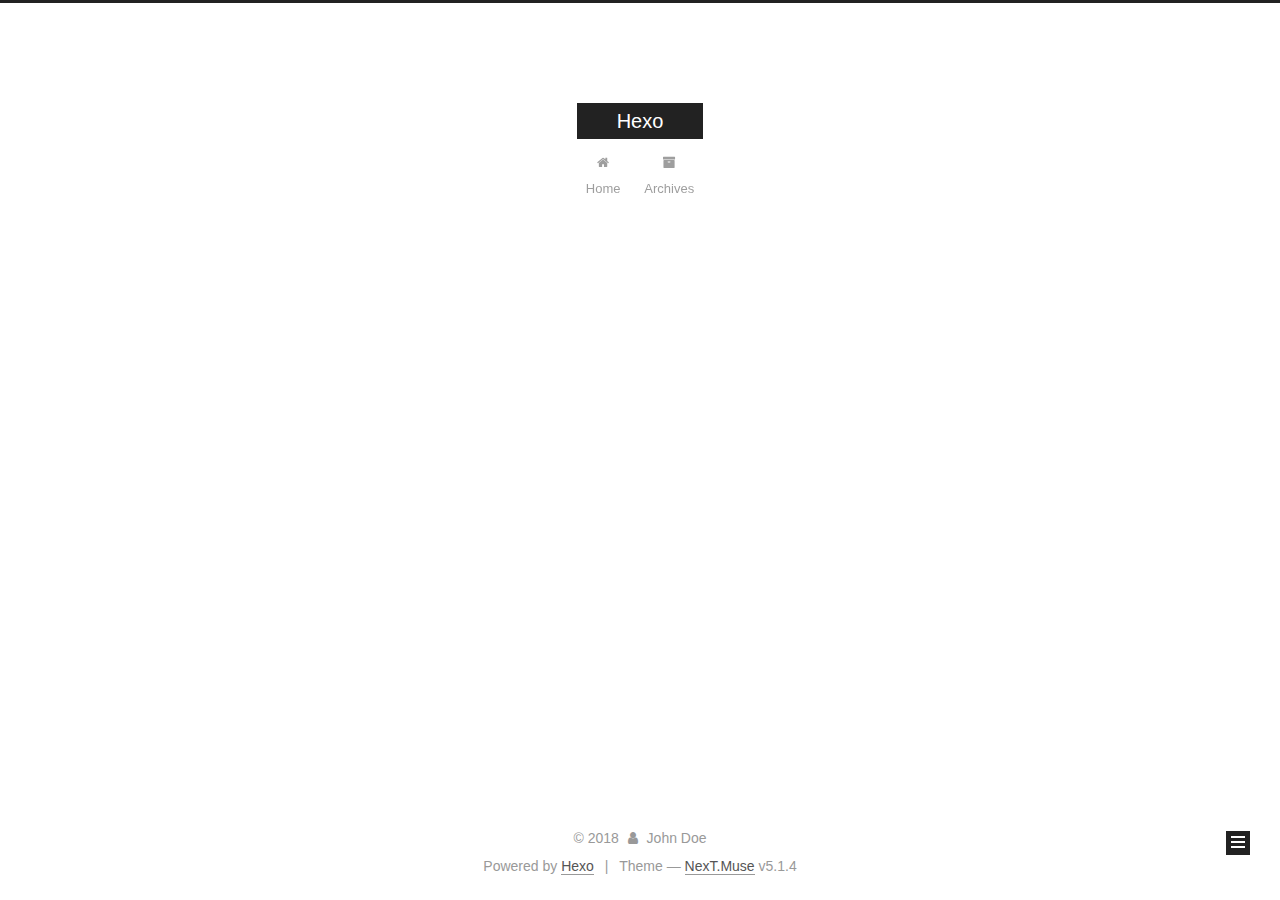
<file: tags/PostgreSQL/index.html>
<!DOCTYPE html>



  


<html class="theme-next muse use-motion" lang="">
<head><meta name="generator" content="Hexo 3.8.0">
  <meta charset="UTF-8">
<meta http-equiv="X-UA-Compatible" content="IE=edge">
<meta name="viewport" content="width=device-width, initial-scale=1, maximum-scale=1">
<meta name="theme-color" content="#222">









<meta http-equiv="Cache-Control" content="no-transform">
<meta http-equiv="Cache-Control" content="no-siteapp">
















  
  
  <link href="/lib/fancybox/source/jquery.fancybox.css?v=2.1.5" rel="stylesheet" type="text/css">







<link href="/lib/font-awesome/css/font-awesome.min.css?v=4.6.2" rel="stylesheet" type="text/css">

<link href="/css/main.css?v=5.1.4" rel="stylesheet" type="text/css">


  <link rel="apple-touch-icon" sizes="180x180" href="/images/apple-touch-icon-next.png?v=5.1.4">


  <link rel="icon" type="image/png" sizes="32x32" href="/images/favicon-32x32-next.png?v=5.1.4">


  <link rel="icon" type="image/png" sizes="16x16" href="/images/favicon-16x16-next.png?v=5.1.4">


  <link rel="mask-icon" href="/images/logo.svg?v=5.1.4" color="#222">





  <meta name="keywords" content="Hexo, NexT">










<meta property="og:type" content="website">
<meta property="og:title" content="Hexo">
<meta property="og:url" content="https://haymanyu.github.io/tags/PostgreSQL/index.html">
<meta property="og:site_name" content="Hexo">
<meta property="og:locale" content="default">
<meta name="twitter:card" content="summary">
<meta name="twitter:title" content="Hexo">



<script type="text/javascript" id="hexo.configurations">
  var NexT = window.NexT || {};
  var CONFIG = {
    root: '/',
    scheme: 'Muse',
    version: '5.1.4',
    sidebar: {"position":"left","display":"post","offset":12,"b2t":false,"scrollpercent":false,"onmobile":false},
    fancybox: true,
    tabs: true,
    motion: {"enable":true,"async":false,"transition":{"post_block":"fadeIn","post_header":"slideDownIn","post_body":"slideDownIn","coll_header":"slideLeftIn","sidebar":"slideUpIn"}},
    duoshuo: {
      userId: '0',
      author: 'Author'
    },
    algolia: {
      applicationID: '',
      apiKey: '',
      indexName: '',
      hits: {"per_page":10},
      labels: {"input_placeholder":"Search for Posts","hits_empty":"We didn't find any results for the search: ${query}","hits_stats":"${hits} results found in ${time} ms"}
    }
  };
</script>



  <link rel="canonical" href="https://haymanyu.github.io/tags/PostgreSQL/">





  <title>Tag: PostgreSQL | Hexo</title>
  








</head>

<body itemscope="" itemtype="http://schema.org/WebPage" lang="default">

  
  
    
  

  <div class="container sidebar-position-left ">
    <div class="headband"></div>

    <header id="header" class="header" itemscope="" itemtype="http://schema.org/WPHeader">
      <div class="header-inner"><div class="site-brand-wrapper">
  <div class="site-meta ">
    

    <div class="custom-logo-site-title">
      <a href="/" class="brand" rel="start">
        <span class="logo-line-before"><i></i></span>
        <span class="site-title">Hexo</span>
        <span class="logo-line-after"><i></i></span>
      </a>
    </div>
      
        <p class="site-subtitle"></p>
      
  </div>

  <div class="site-nav-toggle">
    <button>
      <span class="btn-bar"></span>
      <span class="btn-bar"></span>
      <span class="btn-bar"></span>
    </button>
  </div>
</div>

<nav class="site-nav">
  

  
    <ul id="menu" class="menu">
      
        
        <li class="menu-item menu-item-home">
          <a href="/" rel="section">
            
              <i class="menu-item-icon fa fa-fw fa-home"></i> <br>
            
            Home
          </a>
        </li>
      
        
        <li class="menu-item menu-item-archives">
          <a href="/archives/" rel="section">
            
              <i class="menu-item-icon fa fa-fw fa-archive"></i> <br>
            
            Archives
          </a>
        </li>
      

      
    </ul>
  

  
</nav>



 </div>
    </header>

    <main id="main" class="main">
      <div class="main-inner">
        <div class="content-wrap">
          <div id="content" class="content">
            

  
  
  
  <div class="post-block tag">

    <div id="posts" class="posts-collapse">
      <div class="collection-title">
        <h1>PostgreSQL<small>Tag</small>
        </h1>
      </div>

      
        

  <article class="post post-type-normal" itemscope="" itemtype="http://schema.org/Article">
    <header class="post-header">

      <h2 class="post-title">
        
            <a class="post-title-link" href="/2018/11/12/foreignTable/" itemprop="url">
              
                <span itemprop="name">foreignTable</span>
              
            </a>
        
      </h2>

      <div class="post-meta">
        <time class="post-time" itemprop="dateCreated" datetime="2018-11-12T15:51:49+08:00" content="2018-11-12">
          11-12
        </time>
      </div>

    </header>
  </article>


      
    </div>

  </div>
  
  
  

  


          </div>
          


          

        </div>
        
          
  
  <div class="sidebar-toggle">
    <div class="sidebar-toggle-line-wrap">
      <span class="sidebar-toggle-line sidebar-toggle-line-first"></span>
      <span class="sidebar-toggle-line sidebar-toggle-line-middle"></span>
      <span class="sidebar-toggle-line sidebar-toggle-line-last"></span>
    </div>
  </div>

  <aside id="sidebar" class="sidebar">
    
    <div class="sidebar-inner">

      

      

      <section class="site-overview-wrap sidebar-panel sidebar-panel-active">
        <div class="site-overview">
          <div class="site-author motion-element" itemprop="author" itemscope="" itemtype="http://schema.org/Person">
            
              <p class="site-author-name" itemprop="name">John Doe</p>
              <p class="site-description motion-element" itemprop="description"></p>
          </div>

          <nav class="site-state motion-element">

            
              <div class="site-state-item site-state-posts">
              
                <a href="/archives/">
              
                  <span class="site-state-item-count">2</span>
                  <span class="site-state-item-name">posts</span>
                </a>
              </div>
            

            

            
              
              
              <div class="site-state-item site-state-tags">
                
                  <span class="site-state-item-count">1</span>
                  <span class="site-state-item-name">tags</span>
                
              </div>
            

          </nav>

          

          

          
          

          
          

          

        </div>
      </section>

      

      

    </div>
  </aside>


        
      </div>
    </main>

    <footer id="footer" class="footer">
      <div class="footer-inner">
        <div class="copyright">&copy; <span itemprop="copyrightYear">2018</span>
  <span class="with-love">
    <i class="fa fa-user"></i>
  </span>
  <span class="author" itemprop="copyrightHolder">John Doe</span>

  
</div>


  <div class="powered-by">Powered by <a class="theme-link" target="_blank" href="https://hexo.io">Hexo</a></div>



  <span class="post-meta-divider">|</span>



  <div class="theme-info">Theme &mdash; <a class="theme-link" target="_blank" href="https://github.com/iissnan/hexo-theme-next">NexT.Muse</a> v5.1.4</div>




        







        
      </div>
    </footer>

    
      <div class="back-to-top">
        <i class="fa fa-arrow-up"></i>
        
      </div>
    

    

  </div>

  

<script type="text/javascript">
  if (Object.prototype.toString.call(window.Promise) !== '[object Function]') {
    window.Promise = null;
  }
</script>









  












  
  
    <script type="text/javascript" src="/lib/jquery/index.js?v=2.1.3"></script>
  

  
  
    <script type="text/javascript" src="/lib/fastclick/lib/fastclick.min.js?v=1.0.6"></script>
  

  
  
    <script type="text/javascript" src="/lib/jquery_lazyload/jquery.lazyload.js?v=1.9.7"></script>
  

  
  
    <script type="text/javascript" src="/lib/velocity/velocity.min.js?v=1.2.1"></script>
  

  
  
    <script type="text/javascript" src="/lib/velocity/velocity.ui.min.js?v=1.2.1"></script>
  

  
  
    <script type="text/javascript" src="/lib/fancybox/source/jquery.fancybox.pack.js?v=2.1.5"></script>
  


  


  <script type="text/javascript" src="/js/src/utils.js?v=5.1.4"></script>

  <script type="text/javascript" src="/js/src/motion.js?v=5.1.4"></script>



  
  

  

  


  <script type="text/javascript" src="/js/src/bootstrap.js?v=5.1.4"></script>



  


  




	





  





  












  





  

  

  

  
  

  

  

  

</body>
</html>
</file>
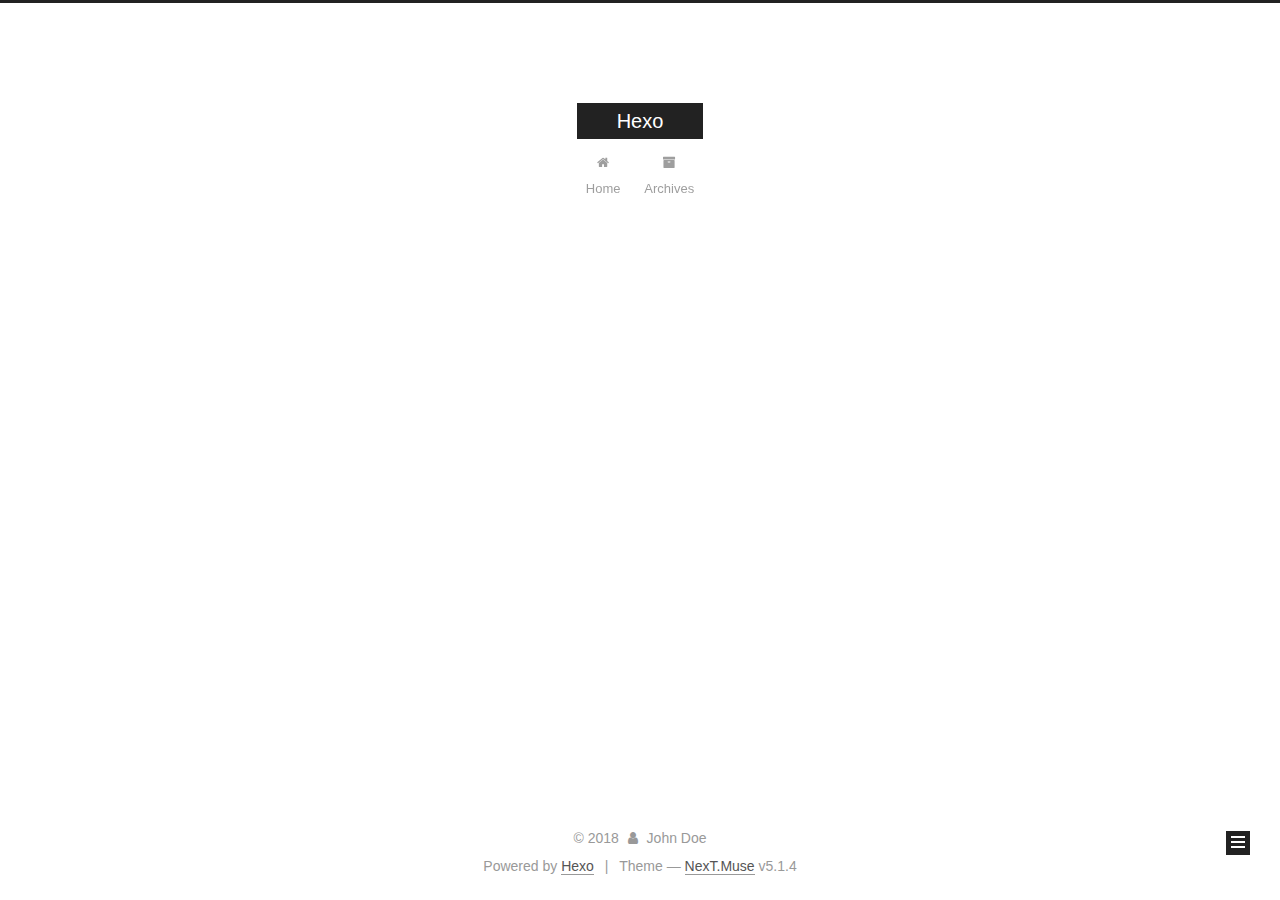
<file: archives/2018/11/index.html>
<!DOCTYPE html>



  


<html class="theme-next muse use-motion" lang="">
<head><meta name="generator" content="Hexo 3.8.0">
  <meta charset="UTF-8">
<meta http-equiv="X-UA-Compatible" content="IE=edge">
<meta name="viewport" content="width=device-width, initial-scale=1, maximum-scale=1">
<meta name="theme-color" content="#222">









<meta http-equiv="Cache-Control" content="no-transform">
<meta http-equiv="Cache-Control" content="no-siteapp">
















  
  
  <link href="/lib/fancybox/source/jquery.fancybox.css?v=2.1.5" rel="stylesheet" type="text/css">







<link href="/lib/font-awesome/css/font-awesome.min.css?v=4.6.2" rel="stylesheet" type="text/css">

<link href="/css/main.css?v=5.1.4" rel="stylesheet" type="text/css">


  <link rel="apple-touch-icon" sizes="180x180" href="/images/apple-touch-icon-next.png?v=5.1.4">


  <link rel="icon" type="image/png" sizes="32x32" href="/images/favicon-32x32-next.png?v=5.1.4">


  <link rel="icon" type="image/png" sizes="16x16" href="/images/favicon-16x16-next.png?v=5.1.4">


  <link rel="mask-icon" href="/images/logo.svg?v=5.1.4" color="#222">





  <meta name="keywords" content="Hexo, NexT">










<meta property="og:type" content="website">
<meta property="og:title" content="Hexo">
<meta property="og:url" content="https://haymanyu.github.io/archives/2018/11/index.html">
<meta property="og:site_name" content="Hexo">
<meta property="og:locale" content="default">
<meta name="twitter:card" content="summary">
<meta name="twitter:title" content="Hexo">



<script type="text/javascript" id="hexo.configurations">
  var NexT = window.NexT || {};
  var CONFIG = {
    root: '/',
    scheme: 'Muse',
    version: '5.1.4',
    sidebar: {"position":"left","display":"post","offset":12,"b2t":false,"scrollpercent":false,"onmobile":false},
    fancybox: true,
    tabs: true,
    motion: {"enable":true,"async":false,"transition":{"post_block":"fadeIn","post_header":"slideDownIn","post_body":"slideDownIn","coll_header":"slideLeftIn","sidebar":"slideUpIn"}},
    duoshuo: {
      userId: '0',
      author: 'Author'
    },
    algolia: {
      applicationID: '',
      apiKey: '',
      indexName: '',
      hits: {"per_page":10},
      labels: {"input_placeholder":"Search for Posts","hits_empty":"We didn't find any results for the search: ${query}","hits_stats":"${hits} results found in ${time} ms"}
    }
  };
</script>



  <link rel="canonical" href="https://haymanyu.github.io/archives/2018/11/">





  <title>Archive | Hexo</title>
  








</head>

<body itemscope="" itemtype="http://schema.org/WebPage" lang="default">

  
  
    
  

  <div class="container sidebar-position-left page-archive">
    <div class="headband"></div>

    <header id="header" class="header" itemscope="" itemtype="http://schema.org/WPHeader">
      <div class="header-inner"><div class="site-brand-wrapper">
  <div class="site-meta ">
    

    <div class="custom-logo-site-title">
      <a href="/" class="brand" rel="start">
        <span class="logo-line-before"><i></i></span>
        <span class="site-title">Hexo</span>
        <span class="logo-line-after"><i></i></span>
      </a>
    </div>
      
        <p class="site-subtitle"></p>
      
  </div>

  <div class="site-nav-toggle">
    <button>
      <span class="btn-bar"></span>
      <span class="btn-bar"></span>
      <span class="btn-bar"></span>
    </button>
  </div>
</div>

<nav class="site-nav">
  

  
    <ul id="menu" class="menu">
      
        
        <li class="menu-item menu-item-home">
          <a href="/" rel="section">
            
              <i class="menu-item-icon fa fa-fw fa-home"></i> <br>
            
            Home
          </a>
        </li>
      
        
        <li class="menu-item menu-item-archives">
          <a href="/archives/" rel="section">
            
              <i class="menu-item-icon fa fa-fw fa-archive"></i> <br>
            
            Archives
          </a>
        </li>
      

      
    </ul>
  

  
</nav>



 </div>
    </header>

    <main id="main" class="main">
      <div class="main-inner">
        <div class="content-wrap">
          <div id="content" class="content">
            

  
  
  
  <div class="post-block archive">
    <div id="posts" class="posts-collapse">
      <span class="archive-move-on"></span>

      <span class="archive-page-counter">
        
        
        
          
        
        Um..! 2 posts in total. Keep on posting.
      </span>

      

        
        
        

        
          
          <div class="collection-title">
            <h1 class="archive-year" id="archive-year-2018">2018</h1>
          </div>
        
        

        

  <article class="post post-type-normal" itemscope="" itemtype="http://schema.org/Article">
    <header class="post-header">

      <h2 class="post-title">
        
            <a class="post-title-link" href="/2018/11/12/foreignTable/" itemprop="url">
              
                <span itemprop="name">foreignTable</span>
              
            </a>
        
      </h2>

      <div class="post-meta">
        <time class="post-time" itemprop="dateCreated" datetime="2018-11-12T15:51:49+08:00" content="2018-11-12">
          11-12
        </time>
      </div>

    </header>
  </article>



      

        
        
        

        
        

        

  <article class="post post-type-normal" itemscope="" itemtype="http://schema.org/Article">
    <header class="post-header">

      <h2 class="post-title">
        
            <a class="post-title-link" href="/2018/11/12/hello-world/" itemprop="url">
              
                <span itemprop="name">Hello World</span>
              
            </a>
        
      </h2>

      <div class="post-meta">
        <time class="post-time" itemprop="dateCreated" datetime="2018-11-12T15:03:32+08:00" content="2018-11-12">
          11-12
        </time>
      </div>

    </header>
  </article>



      

    </div>
  </div>
  
  
  

  



          </div>
          


          

        </div>
        
          
  
  <div class="sidebar-toggle">
    <div class="sidebar-toggle-line-wrap">
      <span class="sidebar-toggle-line sidebar-toggle-line-first"></span>
      <span class="sidebar-toggle-line sidebar-toggle-line-middle"></span>
      <span class="sidebar-toggle-line sidebar-toggle-line-last"></span>
    </div>
  </div>

  <aside id="sidebar" class="sidebar">
    
    <div class="sidebar-inner">

      

      

      <section class="site-overview-wrap sidebar-panel sidebar-panel-active">
        <div class="site-overview">
          <div class="site-author motion-element" itemprop="author" itemscope="" itemtype="http://schema.org/Person">
            
              <p class="site-author-name" itemprop="name">John Doe</p>
              <p class="site-description motion-element" itemprop="description"></p>
          </div>

          <nav class="site-state motion-element">

            
              <div class="site-state-item site-state-posts">
              
                <a href="/archives/">
              
                  <span class="site-state-item-count">2</span>
                  <span class="site-state-item-name">posts</span>
                </a>
              </div>
            

            

            
              
              
              <div class="site-state-item site-state-tags">
                
                  <span class="site-state-item-count">1</span>
                  <span class="site-state-item-name">tags</span>
                
              </div>
            

          </nav>

          

          

          
          

          
          

          

        </div>
      </section>

      

      

    </div>
  </aside>


        
      </div>
    </main>

    <footer id="footer" class="footer">
      <div class="footer-inner">
        <div class="copyright">&copy; <span itemprop="copyrightYear">2018</span>
  <span class="with-love">
    <i class="fa fa-user"></i>
  </span>
  <span class="author" itemprop="copyrightHolder">John Doe</span>

  
</div>


  <div class="powered-by">Powered by <a class="theme-link" target="_blank" href="https://hexo.io">Hexo</a></div>



  <span class="post-meta-divider">|</span>



  <div class="theme-info">Theme &mdash; <a class="theme-link" target="_blank" href="https://github.com/iissnan/hexo-theme-next">NexT.Muse</a> v5.1.4</div>




        







        
      </div>
    </footer>

    
      <div class="back-to-top">
        <i class="fa fa-arrow-up"></i>
        
      </div>
    

    

  </div>

  

<script type="text/javascript">
  if (Object.prototype.toString.call(window.Promise) !== '[object Function]') {
    window.Promise = null;
  }
</script>









  












  
  
    <script type="text/javascript" src="/lib/jquery/index.js?v=2.1.3"></script>
  

  
  
    <script type="text/javascript" src="/lib/fastclick/lib/fastclick.min.js?v=1.0.6"></script>
  

  
  
    <script type="text/javascript" src="/lib/jquery_lazyload/jquery.lazyload.js?v=1.9.7"></script>
  

  
  
    <script type="text/javascript" src="/lib/velocity/velocity.min.js?v=1.2.1"></script>
  

  
  
    <script type="text/javascript" src="/lib/velocity/velocity.ui.min.js?v=1.2.1"></script>
  

  
  
    <script type="text/javascript" src="/lib/fancybox/source/jquery.fancybox.pack.js?v=2.1.5"></script>
  


  


  <script type="text/javascript" src="/js/src/utils.js?v=5.1.4"></script>

  <script type="text/javascript" src="/js/src/motion.js?v=5.1.4"></script>



  
  

  

  


  <script type="text/javascript" src="/js/src/bootstrap.js?v=5.1.4"></script>



  


  




	





  





  












  





  

  

  

  
  

  

  

  

</body>
</html>
</file>
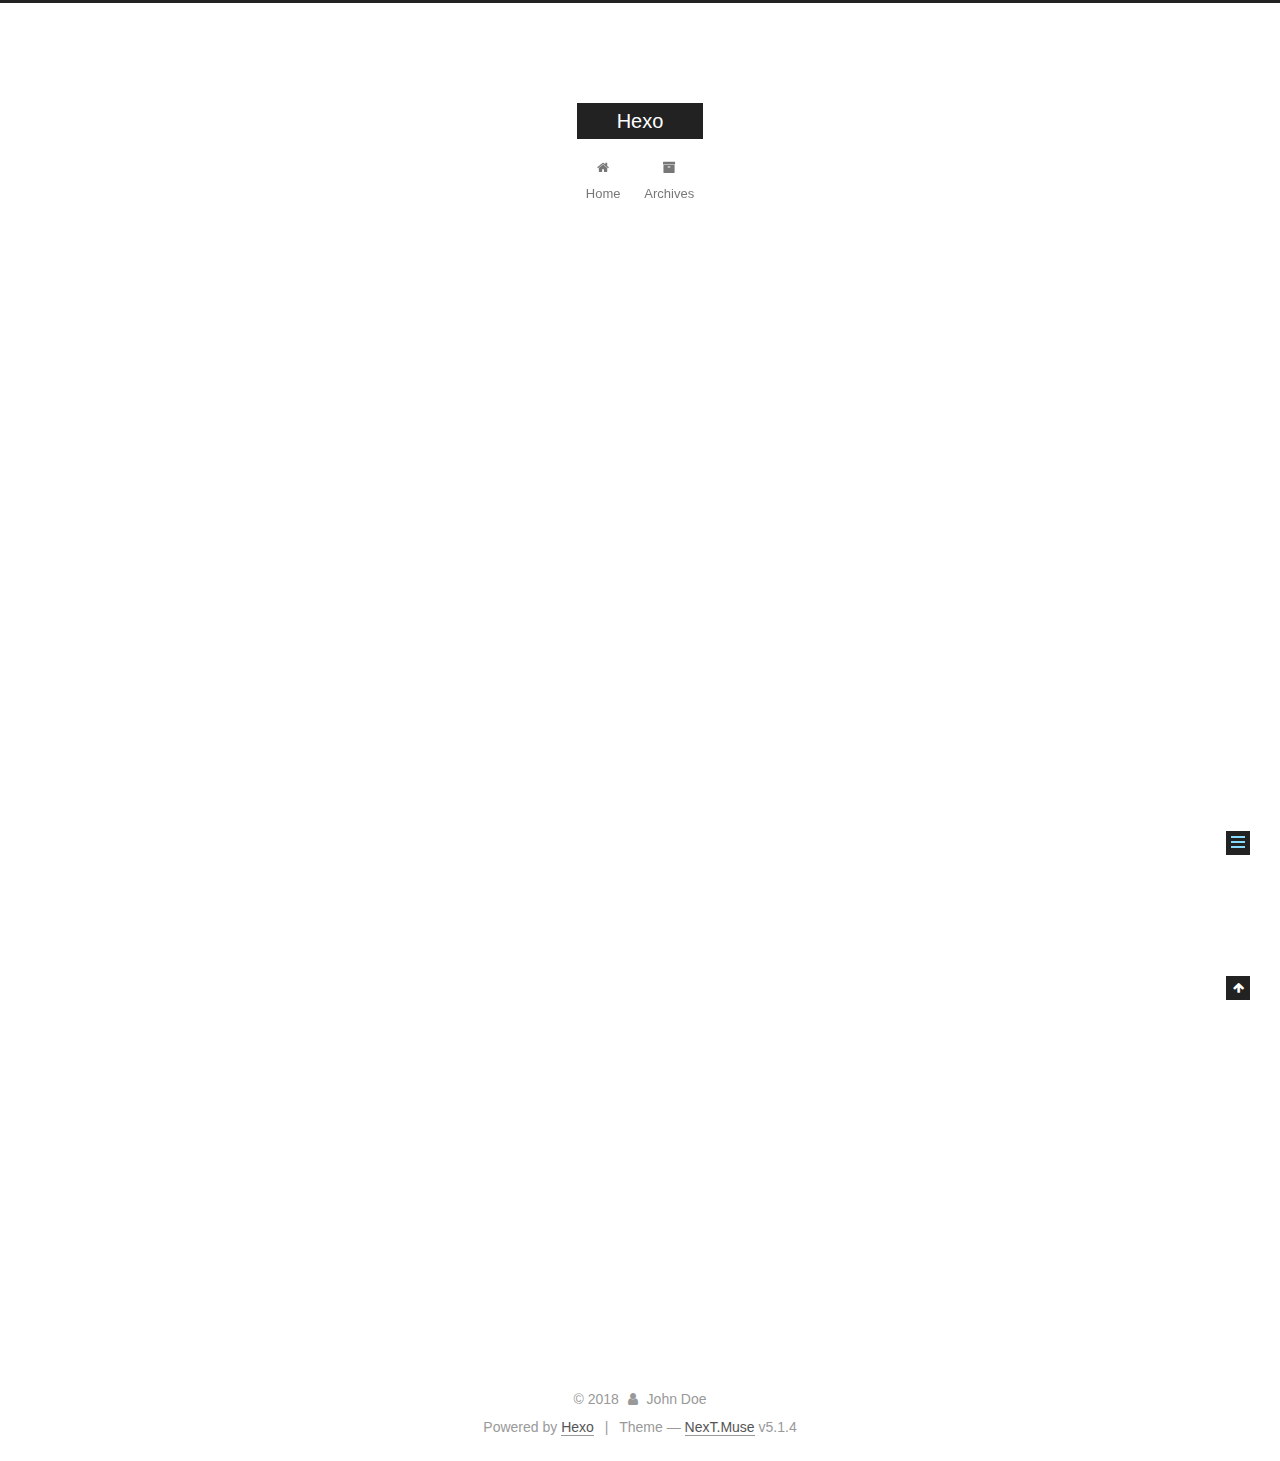
<file: 2018/11/12/foreignTable/index.html>
<!DOCTYPE html>



  


<html class="theme-next muse use-motion" lang="">
<head><meta name="generator" content="Hexo 3.8.0">
  <meta charset="UTF-8">
<meta http-equiv="X-UA-Compatible" content="IE=edge">
<meta name="viewport" content="width=device-width, initial-scale=1, maximum-scale=1">
<meta name="theme-color" content="#222">









<meta http-equiv="Cache-Control" content="no-transform">
<meta http-equiv="Cache-Control" content="no-siteapp">
















  
  
  <link href="/lib/fancybox/source/jquery.fancybox.css?v=2.1.5" rel="stylesheet" type="text/css">







<link href="/lib/font-awesome/css/font-awesome.min.css?v=4.6.2" rel="stylesheet" type="text/css">

<link href="/css/main.css?v=5.1.4" rel="stylesheet" type="text/css">


  <link rel="apple-touch-icon" sizes="180x180" href="/images/apple-touch-icon-next.png?v=5.1.4">


  <link rel="icon" type="image/png" sizes="32x32" href="/images/favicon-32x32-next.png?v=5.1.4">


  <link rel="icon" type="image/png" sizes="16x16" href="/images/favicon-16x16-next.png?v=5.1.4">


  <link rel="mask-icon" href="/images/logo.svg?v=5.1.4" color="#222">





  <meta name="keywords" content="PostgreSQL,">










<meta name="description" content="PostgreSQL: Foreign Table Create extension 1CREATE EXTENSION postgres_fdw;  Create server 1CREATE SERVER foreign_server FOREIGN DATA WRAPPER postgres_fdw options(host &apos;example_host&apos;, port &apos;5432&apos;, dbna">
<meta name="keywords" content="PostgreSQL">
<meta property="og:type" content="article">
<meta property="og:title" content="foreignTable">
<meta property="og:url" content="https://haymanyu.github.io/2018/11/12/foreignTable/index.html">
<meta property="og:site_name" content="Hexo">
<meta property="og:description" content="PostgreSQL: Foreign Table Create extension 1CREATE EXTENSION postgres_fdw;  Create server 1CREATE SERVER foreign_server FOREIGN DATA WRAPPER postgres_fdw options(host &apos;example_host&apos;, port &apos;5432&apos;, dbna">
<meta property="og:locale" content="default">
<meta property="og:updated_time" content="2018-11-12T08:19:06.645Z">
<meta name="twitter:card" content="summary">
<meta name="twitter:title" content="foreignTable">
<meta name="twitter:description" content="PostgreSQL: Foreign Table Create extension 1CREATE EXTENSION postgres_fdw;  Create server 1CREATE SERVER foreign_server FOREIGN DATA WRAPPER postgres_fdw options(host &apos;example_host&apos;, port &apos;5432&apos;, dbna">



<script type="text/javascript" id="hexo.configurations">
  var NexT = window.NexT || {};
  var CONFIG = {
    root: '/',
    scheme: 'Muse',
    version: '5.1.4',
    sidebar: {"position":"left","display":"post","offset":12,"b2t":false,"scrollpercent":false,"onmobile":false},
    fancybox: true,
    tabs: true,
    motion: {"enable":true,"async":false,"transition":{"post_block":"fadeIn","post_header":"slideDownIn","post_body":"slideDownIn","coll_header":"slideLeftIn","sidebar":"slideUpIn"}},
    duoshuo: {
      userId: '0',
      author: 'Author'
    },
    algolia: {
      applicationID: '',
      apiKey: '',
      indexName: '',
      hits: {"per_page":10},
      labels: {"input_placeholder":"Search for Posts","hits_empty":"We didn't find any results for the search: ${query}","hits_stats":"${hits} results found in ${time} ms"}
    }
  };
</script>



  <link rel="canonical" href="https://haymanyu.github.io/2018/11/12/foreignTable/">





  <title>foreignTable | Hexo</title>
  








</head>

<body itemscope="" itemtype="http://schema.org/WebPage" lang="default">

  
  
    
  

  <div class="container sidebar-position-left page-post-detail">
    <div class="headband"></div>

    <header id="header" class="header" itemscope="" itemtype="http://schema.org/WPHeader">
      <div class="header-inner"><div class="site-brand-wrapper">
  <div class="site-meta ">
    

    <div class="custom-logo-site-title">
      <a href="/" class="brand" rel="start">
        <span class="logo-line-before"><i></i></span>
        <span class="site-title">Hexo</span>
        <span class="logo-line-after"><i></i></span>
      </a>
    </div>
      
        <p class="site-subtitle"></p>
      
  </div>

  <div class="site-nav-toggle">
    <button>
      <span class="btn-bar"></span>
      <span class="btn-bar"></span>
      <span class="btn-bar"></span>
    </button>
  </div>
</div>

<nav class="site-nav">
  

  
    <ul id="menu" class="menu">
      
        
        <li class="menu-item menu-item-home">
          <a href="/" rel="section">
            
              <i class="menu-item-icon fa fa-fw fa-home"></i> <br>
            
            Home
          </a>
        </li>
      
        
        <li class="menu-item menu-item-archives">
          <a href="/archives/" rel="section">
            
              <i class="menu-item-icon fa fa-fw fa-archive"></i> <br>
            
            Archives
          </a>
        </li>
      

      
    </ul>
  

  
</nav>



 </div>
    </header>

    <main id="main" class="main">
      <div class="main-inner">
        <div class="content-wrap">
          <div id="content" class="content">
            

  <div id="posts" class="posts-expand">
    

  

  
  
  

  <article class="post post-type-normal" itemscope="" itemtype="http://schema.org/Article">
  
  
  
  <div class="post-block">
    <link itemprop="mainEntityOfPage" href="https://haymanyu.github.io/2018/11/12/foreignTable/">

    <span hidden itemprop="author" itemscope="" itemtype="http://schema.org/Person">
      <meta itemprop="name" content="John Doe">
      <meta itemprop="description" content="">
      <meta itemprop="image" content="/images/avatar.gif">
    </span>

    <span hidden itemprop="publisher" itemscope="" itemtype="http://schema.org/Organization">
      <meta itemprop="name" content="Hexo">
    </span>

    
      <header class="post-header">

        
        
          <h1 class="post-title" itemprop="name headline">foreignTable</h1>
        

        <div class="post-meta">
          <span class="post-time">
            
              <span class="post-meta-item-icon">
                <i class="fa fa-calendar-o"></i>
              </span>
              
                <span class="post-meta-item-text">Posted on</span>
              
              <time title="Post created" itemprop="dateCreated datePublished" datetime="2018-11-12T15:51:49+08:00">
                2018-11-12
              </time>
            

            

            
          </span>

          

          
            
          

          
          

          

          

          

        </div>
      </header>
    

    
    
    
    <div class="post-body" itemprop="articleBody">

      
      

      
        <h1 id="PostgreSQL-Foreign-Table"><a href="#PostgreSQL-Foreign-Table" class="headerlink" title="PostgreSQL: Foreign Table"></a>PostgreSQL: Foreign Table</h1><ul>
<li><p>Create extension</p>
<figure class="highlight sql"><table><tr><td class="gutter"><pre><span class="line">1</span><br></pre></td><td class="code"><pre><span class="line"><span class="keyword">CREATE</span> EXTENSION postgres_fdw;</span><br></pre></td></tr></table></figure>
</li>
<li><p>Create server</p>
<figure class="highlight sql"><table><tr><td class="gutter"><pre><span class="line">1</span><br></pre></td><td class="code"><pre><span class="line"><span class="keyword">CREATE</span> <span class="keyword">SERVER</span> foreign_server <span class="keyword">FOREIGN</span> <span class="keyword">DATA</span> WRAPPER postgres_fdw options(host <span class="string">'example_host'</span>, port <span class="string">'5432'</span>, dbname <span class="string">'example_db'</span>);</span><br></pre></td></tr></table></figure>
</li>
<li><p>Create user mapping</p>
<figure class="highlight sql"><table><tr><td class="gutter"><pre><span class="line">1</span><br></pre></td><td class="code"><pre><span class="line"><span class="keyword">CREATE</span> <span class="keyword">USER</span> <span class="keyword">MAPPING</span> <span class="keyword">FOR</span> postgres <span class="keyword">SERVER</span> foreign_server options(<span class="keyword">user</span> <span class="string">'example_user'</span>,<span class="keyword">password</span> <span class="string">'example_password'</span>);</span><br></pre></td></tr></table></figure>
</li>
<li><p>Import remote schema</p>
<figure class="highlight sql"><table><tr><td class="gutter"><pre><span class="line">1</span><br></pre></td><td class="code"><pre><span class="line">IMPORT FOREIGN SCHEMA example_schema LIMIT TO (t1,t2,...,tn) FROM SERVER foreign_server INTO destination_schema;</span><br></pre></td></tr></table></figure>
<figure class="highlight sql"><table><tr><td class="gutter"><pre><span class="line">1</span><br><span class="line">2</span><br><span class="line">3</span><br></pre></td><td class="code"><pre><span class="line">\dx list the installed extensions</span><br><span class="line">\des List the foreign servers</span><br><span class="line">\deu+ List the user mappings</span><br></pre></td></tr></table></figure>
</li>
<li><p>Drop </p>
<figure class="highlight sql"><table><tr><td class="gutter"><pre><span class="line">1</span><br><span class="line">2</span><br><span class="line">3</span><br></pre></td><td class="code"><pre><span class="line"><span class="keyword">DROP</span> <span class="keyword">FOREIGN</span> <span class="keyword">TABLE</span> table_name;</span><br><span class="line"><span class="keyword">DROP</span> <span class="keyword">USER</span> <span class="keyword">MAPPING</span> <span class="keyword">FOR</span> user_name <span class="keyword">SERVER</span> server_name;</span><br><span class="line"><span class="keyword">DROP</span> <span class="keyword">SERVER</span> server_name;</span><br></pre></td></tr></table></figure>
</li>
</ul>

      
    </div>
    
    
    

    

    

    

    <footer class="post-footer">
      
        <div class="post-tags">
          
            <a href="/tags/PostgreSQL/" rel="tag"># PostgreSQL</a>
          
        </div>
      

      
      
      

      
        <div class="post-nav">
          <div class="post-nav-next post-nav-item">
            
              <a href="/2018/11/12/hello-world/" rel="next" title="Hello World">
                <i class="fa fa-chevron-left"></i> Hello World
              </a>
            
          </div>

          <span class="post-nav-divider"></span>

          <div class="post-nav-prev post-nav-item">
            
          </div>
        </div>
      

      
      
    </footer>
  </div>
  
  
  
  </article>



    <div class="post-spread">
      
    </div>
  </div>


          </div>
          


          

  



        </div>
        
          
  
  <div class="sidebar-toggle">
    <div class="sidebar-toggle-line-wrap">
      <span class="sidebar-toggle-line sidebar-toggle-line-first"></span>
      <span class="sidebar-toggle-line sidebar-toggle-line-middle"></span>
      <span class="sidebar-toggle-line sidebar-toggle-line-last"></span>
    </div>
  </div>

  <aside id="sidebar" class="sidebar">
    
    <div class="sidebar-inner">

      

      
        <ul class="sidebar-nav motion-element">
          <li class="sidebar-nav-toc sidebar-nav-active" data-target="post-toc-wrap">
            Table of Contents
          </li>
          <li class="sidebar-nav-overview" data-target="site-overview-wrap">
            Overview
          </li>
        </ul>
      

      <section class="site-overview-wrap sidebar-panel">
        <div class="site-overview">
          <div class="site-author motion-element" itemprop="author" itemscope="" itemtype="http://schema.org/Person">
            
              <p class="site-author-name" itemprop="name">John Doe</p>
              <p class="site-description motion-element" itemprop="description"></p>
          </div>

          <nav class="site-state motion-element">

            
              <div class="site-state-item site-state-posts">
              
                <a href="/archives/">
              
                  <span class="site-state-item-count">2</span>
                  <span class="site-state-item-name">posts</span>
                </a>
              </div>
            

            

            
              
              
              <div class="site-state-item site-state-tags">
                
                  <span class="site-state-item-count">1</span>
                  <span class="site-state-item-name">tags</span>
                
              </div>
            

          </nav>

          

          

          
          

          
          

          

        </div>
      </section>

      
      <!--noindex-->
        <section class="post-toc-wrap motion-element sidebar-panel sidebar-panel-active">
          <div class="post-toc">

            
              
            

            
              <div class="post-toc-content"><ol class="nav"><li class="nav-item nav-level-1"><a class="nav-link" href="#PostgreSQL-Foreign-Table"><span class="nav-number">1.</span> <span class="nav-text">PostgreSQL: Foreign Table</span></a></li></ol></div>
            

          </div>
        </section>
      <!--/noindex-->
      

      

    </div>
  </aside>


        
      </div>
    </main>

    <footer id="footer" class="footer">
      <div class="footer-inner">
        <div class="copyright">&copy; <span itemprop="copyrightYear">2018</span>
  <span class="with-love">
    <i class="fa fa-user"></i>
  </span>
  <span class="author" itemprop="copyrightHolder">John Doe</span>

  
</div>


  <div class="powered-by">Powered by <a class="theme-link" target="_blank" href="https://hexo.io">Hexo</a></div>



  <span class="post-meta-divider">|</span>



  <div class="theme-info">Theme &mdash; <a class="theme-link" target="_blank" href="https://github.com/iissnan/hexo-theme-next">NexT.Muse</a> v5.1.4</div>




        







        
      </div>
    </footer>

    
      <div class="back-to-top">
        <i class="fa fa-arrow-up"></i>
        
      </div>
    

    

  </div>

  

<script type="text/javascript">
  if (Object.prototype.toString.call(window.Promise) !== '[object Function]') {
    window.Promise = null;
  }
</script>









  












  
  
    <script type="text/javascript" src="/lib/jquery/index.js?v=2.1.3"></script>
  

  
  
    <script type="text/javascript" src="/lib/fastclick/lib/fastclick.min.js?v=1.0.6"></script>
  

  
  
    <script type="text/javascript" src="/lib/jquery_lazyload/jquery.lazyload.js?v=1.9.7"></script>
  

  
  
    <script type="text/javascript" src="/lib/velocity/velocity.min.js?v=1.2.1"></script>
  

  
  
    <script type="text/javascript" src="/lib/velocity/velocity.ui.min.js?v=1.2.1"></script>
  

  
  
    <script type="text/javascript" src="/lib/fancybox/source/jquery.fancybox.pack.js?v=2.1.5"></script>
  


  


  <script type="text/javascript" src="/js/src/utils.js?v=5.1.4"></script>

  <script type="text/javascript" src="/js/src/motion.js?v=5.1.4"></script>



  
  

  
  <script type="text/javascript" src="/js/src/scrollspy.js?v=5.1.4"></script>
<script type="text/javascript" src="/js/src/post-details.js?v=5.1.4"></script>



  


  <script type="text/javascript" src="/js/src/bootstrap.js?v=5.1.4"></script>



  


  




	





  





  












  





  

  

  

  
  

  

  

  

</body>
</html>
</file>
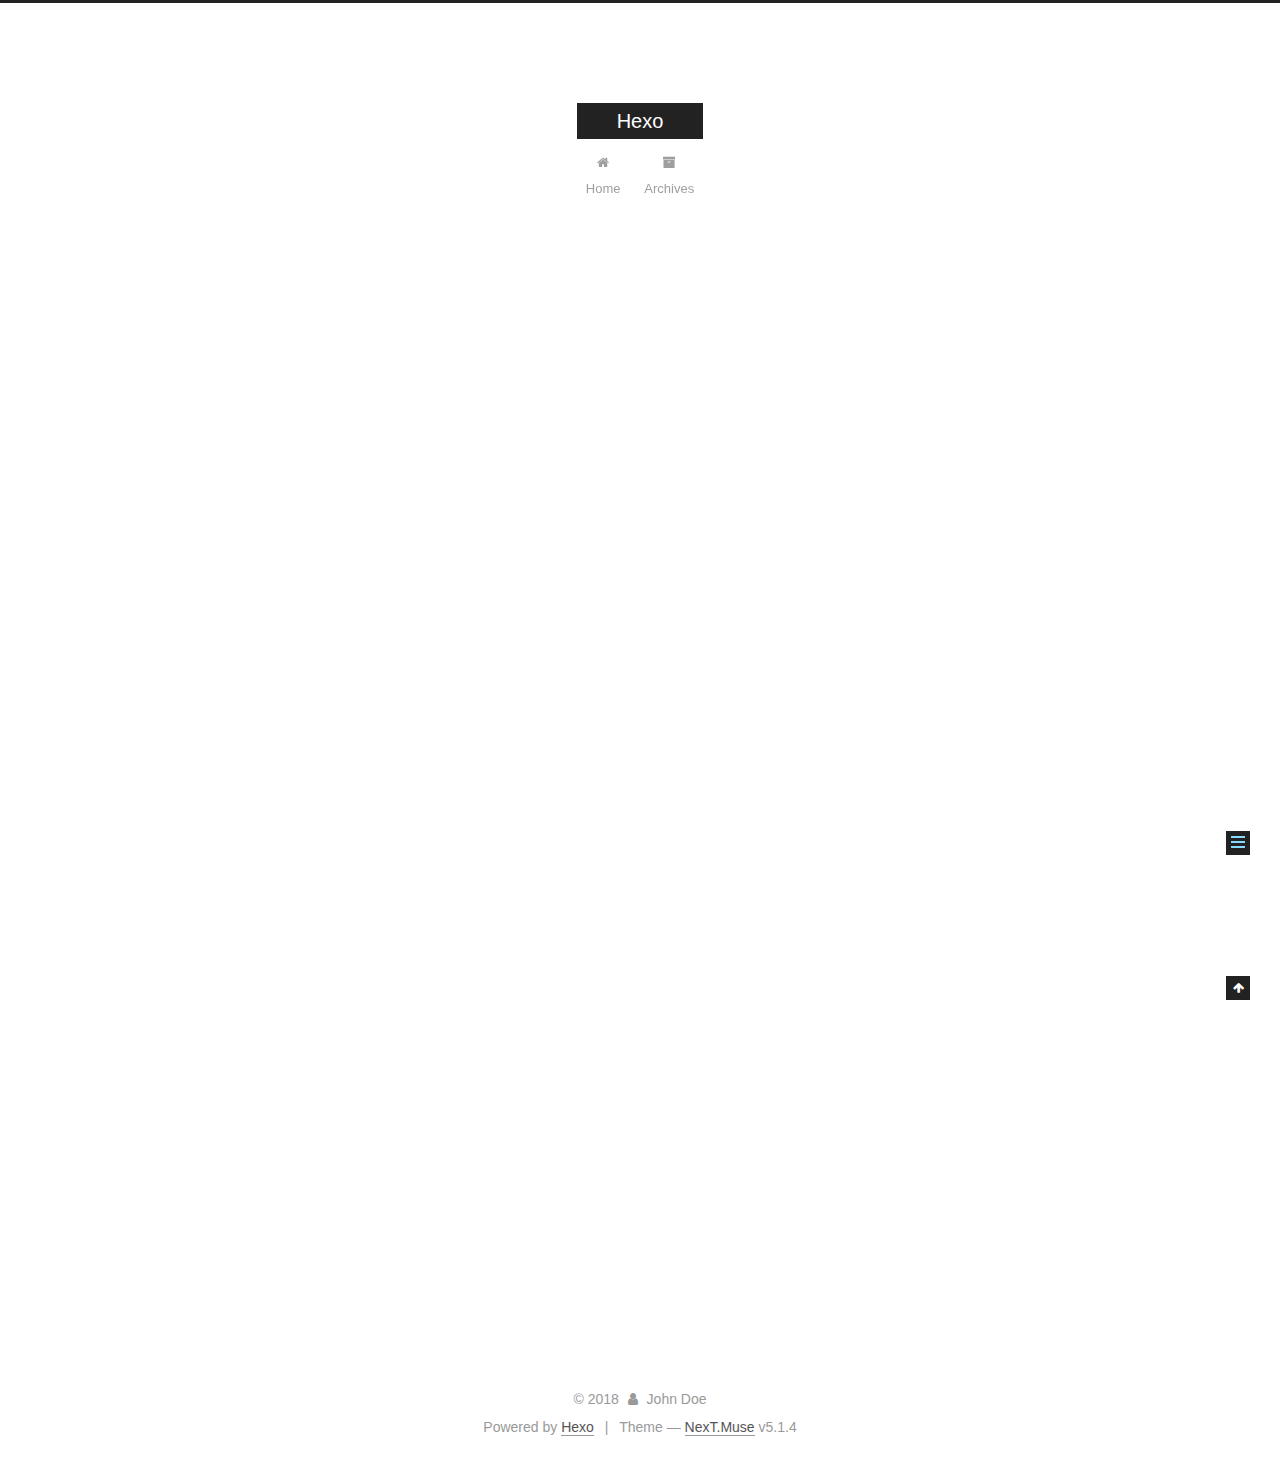
<file: 2018/11/12/hello-world/index.html>
<!DOCTYPE html>



  


<html class="theme-next muse use-motion" lang="">
<head><meta name="generator" content="Hexo 3.8.0">
  <meta charset="UTF-8">
<meta http-equiv="X-UA-Compatible" content="IE=edge">
<meta name="viewport" content="width=device-width, initial-scale=1, maximum-scale=1">
<meta name="theme-color" content="#222">









<meta http-equiv="Cache-Control" content="no-transform">
<meta http-equiv="Cache-Control" content="no-siteapp">
















  
  
  <link href="/lib/fancybox/source/jquery.fancybox.css?v=2.1.5" rel="stylesheet" type="text/css">







<link href="/lib/font-awesome/css/font-awesome.min.css?v=4.6.2" rel="stylesheet" type="text/css">

<link href="/css/main.css?v=5.1.4" rel="stylesheet" type="text/css">


  <link rel="apple-touch-icon" sizes="180x180" href="/images/apple-touch-icon-next.png?v=5.1.4">


  <link rel="icon" type="image/png" sizes="32x32" href="/images/favicon-32x32-next.png?v=5.1.4">


  <link rel="icon" type="image/png" sizes="16x16" href="/images/favicon-16x16-next.png?v=5.1.4">


  <link rel="mask-icon" href="/images/logo.svg?v=5.1.4" color="#222">





  <meta name="keywords" content="Hexo, NexT">










<meta name="description" content="Welcome to Hexo! This is your very first post. Check documentation for more info. If you get any problems when using Hexo, you can find the answer in troubleshooting or you can ask me on GitHub. Quick">
<meta property="og:type" content="article">
<meta property="og:title" content="Hello World">
<meta property="og:url" content="https://haymanyu.github.io/2018/11/12/hello-world/index.html">
<meta property="og:site_name" content="Hexo">
<meta property="og:description" content="Welcome to Hexo! This is your very first post. Check documentation for more info. If you get any problems when using Hexo, you can find the answer in troubleshooting or you can ask me on GitHub. Quick">
<meta property="og:locale" content="default">
<meta property="og:updated_time" content="2018-11-12T07:03:32.179Z">
<meta name="twitter:card" content="summary">
<meta name="twitter:title" content="Hello World">
<meta name="twitter:description" content="Welcome to Hexo! This is your very first post. Check documentation for more info. If you get any problems when using Hexo, you can find the answer in troubleshooting or you can ask me on GitHub. Quick">



<script type="text/javascript" id="hexo.configurations">
  var NexT = window.NexT || {};
  var CONFIG = {
    root: '/',
    scheme: 'Muse',
    version: '5.1.4',
    sidebar: {"position":"left","display":"post","offset":12,"b2t":false,"scrollpercent":false,"onmobile":false},
    fancybox: true,
    tabs: true,
    motion: {"enable":true,"async":false,"transition":{"post_block":"fadeIn","post_header":"slideDownIn","post_body":"slideDownIn","coll_header":"slideLeftIn","sidebar":"slideUpIn"}},
    duoshuo: {
      userId: '0',
      author: 'Author'
    },
    algolia: {
      applicationID: '',
      apiKey: '',
      indexName: '',
      hits: {"per_page":10},
      labels: {"input_placeholder":"Search for Posts","hits_empty":"We didn't find any results for the search: ${query}","hits_stats":"${hits} results found in ${time} ms"}
    }
  };
</script>



  <link rel="canonical" href="https://haymanyu.github.io/2018/11/12/hello-world/">





  <title>Hello World | Hexo</title>
  








</head>

<body itemscope="" itemtype="http://schema.org/WebPage" lang="default">

  
  
    
  

  <div class="container sidebar-position-left page-post-detail">
    <div class="headband"></div>

    <header id="header" class="header" itemscope="" itemtype="http://schema.org/WPHeader">
      <div class="header-inner"><div class="site-brand-wrapper">
  <div class="site-meta ">
    

    <div class="custom-logo-site-title">
      <a href="/" class="brand" rel="start">
        <span class="logo-line-before"><i></i></span>
        <span class="site-title">Hexo</span>
        <span class="logo-line-after"><i></i></span>
      </a>
    </div>
      
        <p class="site-subtitle"></p>
      
  </div>

  <div class="site-nav-toggle">
    <button>
      <span class="btn-bar"></span>
      <span class="btn-bar"></span>
      <span class="btn-bar"></span>
    </button>
  </div>
</div>

<nav class="site-nav">
  

  
    <ul id="menu" class="menu">
      
        
        <li class="menu-item menu-item-home">
          <a href="/" rel="section">
            
              <i class="menu-item-icon fa fa-fw fa-home"></i> <br>
            
            Home
          </a>
        </li>
      
        
        <li class="menu-item menu-item-archives">
          <a href="/archives/" rel="section">
            
              <i class="menu-item-icon fa fa-fw fa-archive"></i> <br>
            
            Archives
          </a>
        </li>
      

      
    </ul>
  

  
</nav>



 </div>
    </header>

    <main id="main" class="main">
      <div class="main-inner">
        <div class="content-wrap">
          <div id="content" class="content">
            

  <div id="posts" class="posts-expand">
    

  

  
  
  

  <article class="post post-type-normal" itemscope="" itemtype="http://schema.org/Article">
  
  
  
  <div class="post-block">
    <link itemprop="mainEntityOfPage" href="https://haymanyu.github.io/2018/11/12/hello-world/">

    <span hidden itemprop="author" itemscope="" itemtype="http://schema.org/Person">
      <meta itemprop="name" content="John Doe">
      <meta itemprop="description" content="">
      <meta itemprop="image" content="/images/avatar.gif">
    </span>

    <span hidden itemprop="publisher" itemscope="" itemtype="http://schema.org/Organization">
      <meta itemprop="name" content="Hexo">
    </span>

    
      <header class="post-header">

        
        
          <h1 class="post-title" itemprop="name headline">Hello World</h1>
        

        <div class="post-meta">
          <span class="post-time">
            
              <span class="post-meta-item-icon">
                <i class="fa fa-calendar-o"></i>
              </span>
              
                <span class="post-meta-item-text">Posted on</span>
              
              <time title="Post created" itemprop="dateCreated datePublished" datetime="2018-11-12T15:03:32+08:00">
                2018-11-12
              </time>
            

            

            
          </span>

          

          
            
          

          
          

          

          

          

        </div>
      </header>
    

    
    
    
    <div class="post-body" itemprop="articleBody">

      
      

      
        <p>Welcome to <a href="https://hexo.io/" target="_blank" rel="noopener">Hexo</a>! This is your very first post. Check <a href="https://hexo.io/docs/" target="_blank" rel="noopener">documentation</a> for more info. If you get any problems when using Hexo, you can find the answer in <a href="https://hexo.io/docs/troubleshooting.html" target="_blank" rel="noopener">troubleshooting</a> or you can ask me on <a href="https://github.com/hexojs/hexo/issues" target="_blank" rel="noopener">GitHub</a>.</p>
<h2 id="Quick-Start"><a href="#Quick-Start" class="headerlink" title="Quick Start"></a>Quick Start</h2><h3 id="Create-a-new-post"><a href="#Create-a-new-post" class="headerlink" title="Create a new post"></a>Create a new post</h3><figure class="highlight bash"><table><tr><td class="gutter"><pre><span class="line">1</span><br></pre></td><td class="code"><pre><span class="line">$ hexo new <span class="string">"My New Post"</span></span><br></pre></td></tr></table></figure>
<p>More info: <a href="https://hexo.io/docs/writing.html" target="_blank" rel="noopener">Writing</a></p>
<h3 id="Run-server"><a href="#Run-server" class="headerlink" title="Run server"></a>Run server</h3><figure class="highlight bash"><table><tr><td class="gutter"><pre><span class="line">1</span><br></pre></td><td class="code"><pre><span class="line">$ hexo server</span><br></pre></td></tr></table></figure>
<p>More info: <a href="https://hexo.io/docs/server.html" target="_blank" rel="noopener">Server</a></p>
<h3 id="Generate-static-files"><a href="#Generate-static-files" class="headerlink" title="Generate static files"></a>Generate static files</h3><figure class="highlight bash"><table><tr><td class="gutter"><pre><span class="line">1</span><br></pre></td><td class="code"><pre><span class="line">$ hexo generate</span><br></pre></td></tr></table></figure>
<p>More info: <a href="https://hexo.io/docs/generating.html" target="_blank" rel="noopener">Generating</a></p>
<h3 id="Deploy-to-remote-sites"><a href="#Deploy-to-remote-sites" class="headerlink" title="Deploy to remote sites"></a>Deploy to remote sites</h3><figure class="highlight bash"><table><tr><td class="gutter"><pre><span class="line">1</span><br></pre></td><td class="code"><pre><span class="line">$ hexo deploy</span><br></pre></td></tr></table></figure>
<p>More info: <a href="https://hexo.io/docs/deployment.html" target="_blank" rel="noopener">Deployment</a></p>

      
    </div>
    
    
    

    

    

    

    <footer class="post-footer">
      

      
      
      

      
        <div class="post-nav">
          <div class="post-nav-next post-nav-item">
            
          </div>

          <span class="post-nav-divider"></span>

          <div class="post-nav-prev post-nav-item">
            
              <a href="/2018/11/12/foreignTable/" rel="prev" title="foreignTable">
                foreignTable <i class="fa fa-chevron-right"></i>
              </a>
            
          </div>
        </div>
      

      
      
    </footer>
  </div>
  
  
  
  </article>



    <div class="post-spread">
      
    </div>
  </div>


          </div>
          


          

  



        </div>
        
          
  
  <div class="sidebar-toggle">
    <div class="sidebar-toggle-line-wrap">
      <span class="sidebar-toggle-line sidebar-toggle-line-first"></span>
      <span class="sidebar-toggle-line sidebar-toggle-line-middle"></span>
      <span class="sidebar-toggle-line sidebar-toggle-line-last"></span>
    </div>
  </div>

  <aside id="sidebar" class="sidebar">
    
    <div class="sidebar-inner">

      

      
        <ul class="sidebar-nav motion-element">
          <li class="sidebar-nav-toc sidebar-nav-active" data-target="post-toc-wrap">
            Table of Contents
          </li>
          <li class="sidebar-nav-overview" data-target="site-overview-wrap">
            Overview
          </li>
        </ul>
      

      <section class="site-overview-wrap sidebar-panel">
        <div class="site-overview">
          <div class="site-author motion-element" itemprop="author" itemscope="" itemtype="http://schema.org/Person">
            
              <p class="site-author-name" itemprop="name">John Doe</p>
              <p class="site-description motion-element" itemprop="description"></p>
          </div>

          <nav class="site-state motion-element">

            
              <div class="site-state-item site-state-posts">
              
                <a href="/archives/">
              
                  <span class="site-state-item-count">2</span>
                  <span class="site-state-item-name">posts</span>
                </a>
              </div>
            

            

            
              
              
              <div class="site-state-item site-state-tags">
                
                  <span class="site-state-item-count">1</span>
                  <span class="site-state-item-name">tags</span>
                
              </div>
            

          </nav>

          

          

          
          

          
          

          

        </div>
      </section>

      
      <!--noindex-->
        <section class="post-toc-wrap motion-element sidebar-panel sidebar-panel-active">
          <div class="post-toc">

            
              
            

            
              <div class="post-toc-content"><ol class="nav"><li class="nav-item nav-level-2"><a class="nav-link" href="#Quick-Start"><span class="nav-number">1.</span> <span class="nav-text">Quick Start</span></a><ol class="nav-child"><li class="nav-item nav-level-3"><a class="nav-link" href="#Create-a-new-post"><span class="nav-number">1.1.</span> <span class="nav-text">Create a new post</span></a></li><li class="nav-item nav-level-3"><a class="nav-link" href="#Run-server"><span class="nav-number">1.2.</span> <span class="nav-text">Run server</span></a></li><li class="nav-item nav-level-3"><a class="nav-link" href="#Generate-static-files"><span class="nav-number">1.3.</span> <span class="nav-text">Generate static files</span></a></li><li class="nav-item nav-level-3"><a class="nav-link" href="#Deploy-to-remote-sites"><span class="nav-number">1.4.</span> <span class="nav-text">Deploy to remote sites</span></a></li></ol></li></ol></div>
            

          </div>
        </section>
      <!--/noindex-->
      

      

    </div>
  </aside>


        
      </div>
    </main>

    <footer id="footer" class="footer">
      <div class="footer-inner">
        <div class="copyright">&copy; <span itemprop="copyrightYear">2018</span>
  <span class="with-love">
    <i class="fa fa-user"></i>
  </span>
  <span class="author" itemprop="copyrightHolder">John Doe</span>

  
</div>


  <div class="powered-by">Powered by <a class="theme-link" target="_blank" href="https://hexo.io">Hexo</a></div>



  <span class="post-meta-divider">|</span>



  <div class="theme-info">Theme &mdash; <a class="theme-link" target="_blank" href="https://github.com/iissnan/hexo-theme-next">NexT.Muse</a> v5.1.4</div>




        







        
      </div>
    </footer>

    
      <div class="back-to-top">
        <i class="fa fa-arrow-up"></i>
        
      </div>
    

    

  </div>

  

<script type="text/javascript">
  if (Object.prototype.toString.call(window.Promise) !== '[object Function]') {
    window.Promise = null;
  }
</script>









  












  
  
    <script type="text/javascript" src="/lib/jquery/index.js?v=2.1.3"></script>
  

  
  
    <script type="text/javascript" src="/lib/fastclick/lib/fastclick.min.js?v=1.0.6"></script>
  

  
  
    <script type="text/javascript" src="/lib/jquery_lazyload/jquery.lazyload.js?v=1.9.7"></script>
  

  
  
    <script type="text/javascript" src="/lib/velocity/velocity.min.js?v=1.2.1"></script>
  

  
  
    <script type="text/javascript" src="/lib/velocity/velocity.ui.min.js?v=1.2.1"></script>
  

  
  
    <script type="text/javascript" src="/lib/fancybox/source/jquery.fancybox.pack.js?v=2.1.5"></script>
  


  


  <script type="text/javascript" src="/js/src/utils.js?v=5.1.4"></script>

  <script type="text/javascript" src="/js/src/motion.js?v=5.1.4"></script>



  
  

  
  <script type="text/javascript" src="/js/src/scrollspy.js?v=5.1.4"></script>
<script type="text/javascript" src="/js/src/post-details.js?v=5.1.4"></script>



  


  <script type="text/javascript" src="/js/src/bootstrap.js?v=5.1.4"></script>



  


  




	





  





  












  





  

  

  

  
  

  

  

  

</body>
</html>
</file>
<file: css/main.css>
/* normalize.css v3.0.2 | MIT License | git.io/normalize */
html {
  font-family: sans-serif; /* 1 */
  -ms-text-size-adjust: 100%; /* 2 */
  -webkit-text-size-adjust: 100%; /* 2 */
}
body {
  margin: 0;
}
article,
aside,
details,
figcaption,
figure,
footer,
header,
hgroup,
main,
menu,
nav,
section,
summary {
  display: block;
}
audio,
canvas,
progress,
video {
  display: inline-block; /* 1 */
  vertical-align: baseline; /* 2 */
}
audio:not([controls]) {
  display: none;
  height: 0;
}
[hidden],
template {
  display: none;
}
a {
  background-color: transparent;
}
a:active,
a:hover {
  outline: 0;
}
abbr[title] {
  border-bottom: 1px dotted;
}
b,
strong {
  font-weight: bold;
}
dfn {
  font-style: italic;
}
h1 {
  font-size: 2em;
  margin: 0.67em 0;
}
mark {
  background: #ff0;
  color: #000;
}
small {
  font-size: 80%;
}
sub,
sup {
  font-size: 75%;
  line-height: 0;
  position: relative;
  vertical-align: baseline;
}
sup {
  top: -0.5em;
}
sub {
  bottom: -0.25em;
}
img {
  border: 0;
}
svg:not(:root) {
  overflow: hidden;
}
figure {
  margin: 1em 40px;
}
hr {
  -moz-box-sizing: content-box;
  box-sizing: content-box;
  height: 0;
}
pre {
  overflow: auto;
}
code,
kbd,
pre,
samp {
  font-family: monospace, monospace;
  font-size: 1em;
}
button,
input,
optgroup,
select,
textarea {
  color: inherit; /* 1 */
  font: inherit; /* 2 */
  margin: 0; /* 3 */
}
button {
  overflow: visible;
}
button,
select {
  text-transform: none;
}
button,
html input[type="button"],
input[type="reset"],
input[type="submit"] {
  -webkit-appearance: button; /* 2 */
  cursor: pointer; /* 3 */
}
button[disabled],
html input[disabled] {
  cursor: default;
}
button::-moz-focus-inner,
input::-moz-focus-inner {
  border: 0;
  padding: 0;
}
input {
  line-height: normal;
}
input[type="checkbox"],
input[type="radio"] {
  box-sizing: border-box; /* 1 */
  padding: 0; /* 2 */
}
input[type="number"]::-webkit-inner-spin-button,
input[type="number"]::-webkit-outer-spin-button {
  height: auto;
}
input[type="search"] {
  -webkit-appearance: textfield; /* 1 */
  -moz-box-sizing: content-box;
  -webkit-box-sizing: content-box; /* 2 */
  box-sizing: content-box;
}
input[type="search"]::-webkit-search-cancel-button,
input[type="search"]::-webkit-search-decoration {
  -webkit-appearance: none;
}
fieldset {
  border: 1px solid #c0c0c0;
  margin: 0 2px;
  padding: 0.35em 0.625em 0.75em;
}
legend {
  border: 0; /* 1 */
  padding: 0; /* 2 */
}
textarea {
  overflow: auto;
}
optgroup {
  font-weight: bold;
}
table {
  border-collapse: collapse;
  border-spacing: 0;
}
td,
th {
  padding: 0;
}
::selection {
  background: #262a30;
  color: #fff;
}
body {
  position: relative;
  font-family: 'Lato', "PingFang SC", "Microsoft YaHei", sans-serif;
  font-size: 14px;
  line-height: 2;
  color: #555;
  background: #fff;
}
@media (max-width: 767px) {
  body {
    padding-right: 0 !important;
  }
}
@media (min-width: 768px) and (max-width: 991px) {
  body {
    padding-right: 0 !important;
  }
}
@media (min-width: 1600px) {
  body {
    font-size: 16px;
  }
}
h1,
h2,
h3,
h4,
h5,
h6 {
  margin: 0;
  padding: 0;
  font-weight: bold;
  line-height: 1.5;
  font-family: 'Lato', "PingFang SC", "Microsoft YaHei", sans-serif;
}
h2,
h3,
h4,
h5,
h6 {
  margin: 20px 0 15px;
}
h1 {
  font-size: 22px;
}
@media (max-width: 767px) {
  h1 {
    font-size: 18px;
  }
}
h2 {
  font-size: 20px;
}
@media (max-width: 767px) {
  h2 {
    font-size: 16px;
  }
}
h3 {
  font-size: 18px;
}
@media (max-width: 767px) {
  h3 {
    font-size: 14px;
  }
}
h4 {
  font-size: 16px;
}
@media (max-width: 767px) {
  h4 {
    font-size: 12px;
  }
}
h5 {
  font-size: 14px;
}
@media (max-width: 767px) {
  h5 {
    font-size: 10px;
  }
}
h6 {
  font-size: 12px;
}
@media (max-width: 767px) {
  h6 {
    font-size: 8px;
  }
}
p {
  margin: 0 0 20px 0;
}
a {
  color: #555;
  text-decoration: none;
  outline: none;
  border-bottom: 1px solid #999;
  word-wrap: break-word;
}
a:hover {
  color: #222;
  border-bottom-color: #222;
}
blockquote {
  margin: 0;
  padding: 0;
}
img {
  display: block;
  margin: auto;
  max-width: 100%;
  height: auto;
}
hr {
  margin: 40px 0;
  height: 3px;
  border: none;
  background-color: #ddd;
  background-image: repeating-linear-gradient(-45deg, #fff, #fff 4px, transparent 4px, transparent 8px);
}
blockquote {
  padding: 0 15px;
  color: #666;
  border-left: 4px solid #ddd;
}
blockquote cite::before {
  content: "-";
  padding: 0 5px;
}
dt {
  font-weight: 700;
}
dd {
  margin: 0;
  padding: 0;
}
kbd {
  border: 1px solid #ccc;
  border-radius: 0.2em;
  box-shadow: 0.1em 0.1em 0.2em rgba(0,0,0,0.1);
  background-color: #f9f9f9;
  font-family: inherit;
  background-image: -webkit-linear-gradient(top, #eee, #fff, #eee);
  padding: 0.1em 0.3em;
  white-space: nowrap;
}
.text-left {
  text-align: left;
}
.text-center {
  text-align: center;
}
.text-right {
  text-align: right;
}
.text-justify {
  text-align: justify;
}
.text-nowrap {
  white-space: nowrap;
}
.text-lowercase {
  text-transform: lowercase;
}
.text-uppercase {
  text-transform: uppercase;
}
.text-capitalize {
  text-transform: capitalize;
}
.center-block {
  display: block;
  margin-left: auto;
  margin-right: auto;
}
.clearfix:before,
.clearfix:after {
  content: " ";
  display: table;
}
.clearfix:after {
  clear: both;
}
.pullquote {
  width: 45%;
}
.pullquote.left {
  float: left;
  margin-left: 5px;
  margin-right: 10px;
}
.pullquote.right {
  float: right;
  margin-left: 10px;
  margin-right: 5px;
}
.affix.affix.affix {
  position: fixed;
}
.translation {
  margin-top: -20px;
  font-size: 14px;
  color: #999;
}
.scrollbar-measure {
  width: 100px;
  height: 100px;
  overflow: scroll;
  position: absolute;
  top: -9999px;
}
.use-motion .motion-element {
  opacity: 0;
}
table {
  margin: 20px 0;
  width: 100%;
  border-collapse: collapse;
  border-spacing: 0;
  border: 1px solid #ddd;
  font-size: 14px;
  table-layout: fixed;
  word-wrap: break-all;
}
table>tbody>tr:nth-of-type(odd) {
  background-color: #f9f9f9;
}
table>tbody>tr:hover {
  background-color: #f5f5f5;
}
caption,
th,
td {
  padding: 8px;
  text-align: left;
  vertical-align: middle;
  font-weight: normal;
}
th,
td {
  border-bottom: 3px solid #ddd;
  border-right: 1px solid #eee;
}
th {
  padding-bottom: 10px;
  font-weight: 700;
}
td {
  border-bottom-width: 1px;
}
html,
body {
  height: 100%;
}
.container {
  position: relative;
  min-height: 100%;
}
.header-inner {
  margin: 0 auto;
  padding: 100px 0 70px;
  width: 700px;
}
@media (min-width: 1600px) {
  .container .header-inner {
    width: 900px;
  }
}
.main {
  padding-bottom: 150px;
}
.main-inner {
  margin: 0 auto;
  width: 700px;
}
@media (min-width: 1600px) {
  .container .main-inner {
    width: 900px;
  }
}
.footer {
  position: absolute;
  left: 0;
  bottom: 0;
  width: 100%;
  min-height: 50px;
}
.footer-inner {
  box-sizing: border-box;
  margin: 20px auto;
  width: 700px;
}
@media (min-width: 1600px) {
  .container .footer-inner {
    width: 900px;
  }
}
pre,
.highlight {
  overflow: auto;
  margin: 20px 0;
  padding: 0;
  font-size: 13px;
  color: #4d4d4c;
  background: #f7f7f7;
  line-height: 1.6;
}
pre,
code {
  font-family: consolas, Menlo, "PingFang SC", "Microsoft YaHei", monospace;
}
code {
  padding: 2px 4px;
  word-wrap: break-word;
  color: #555;
  background: #eee;
  border-radius: 3px;
  font-size: 13px;
}
pre {
  padding: 10px;
}
pre code {
  padding: 0;
  color: #4d4d4c;
  background: none;
  text-shadow: none;
}
.highlight {
  border-radius: 1px;
}
.highlight pre {
  border: none;
  margin: 0;
  padding: 10px 0;
}
.highlight table {
  margin: 0;
  width: auto;
  border: none;
}
.highlight td {
  border: none;
  padding: 0;
}
.highlight figcaption {
  font-size: 1em;
  color: #4d4d4c;
  line-height: 1em;
  margin-bottom: 1em;
}
.highlight figcaption:before,
.highlight figcaption:after {
  content: " ";
  display: table;
}
.highlight figcaption:after {
  clear: both;
}
.highlight figcaption a {
  float: right;
  color: #4d4d4c;
}
.highlight figcaption a:hover {
  border-bottom-color: #4d4d4c;
}
.highlight .gutter pre {
  padding-left: 10px;
  padding-right: 10px;
  color: #869194;
  text-align: right;
  background-color: #eff2f3;
}
.highlight .code pre {
  width: 100%;
  padding-left: 10px;
  padding-right: 10px;
  background-color: #f7f7f7;
}
.highlight .line {
  height: 20px;
}
.gutter {
  -webkit-user-select: none;
  -moz-user-select: none;
  -ms-user-select: none;
  user-select: none;
}
.gist table {
  width: auto;
}
.gist table td {
  border: none;
}
pre .deletion {
  background: #fdd;
}
pre .addition {
  background: #dfd;
}
pre .meta {
  color: #8959a8;
}
pre .comment {
  color: #8e908c;
}
pre .variable,
pre .attribute,
pre .tag,
pre .regexp,
pre .ruby .constant,
pre .xml .tag .title,
pre .xml .pi,
pre .xml .doctype,
pre .html .doctype,
pre .css .id,
pre .css .class,
pre .css .pseudo {
  color: #c82829;
}
pre .number,
pre .preprocessor,
pre .built_in,
pre .literal,
pre .params,
pre .constant,
pre .command {
  color: #f5871f;
}
pre .ruby .class .title,
pre .css .rules .attribute,
pre .string,
pre .value,
pre .inheritance,
pre .header,
pre .ruby .symbol,
pre .xml .cdata,
pre .special,
pre .number,
pre .formula {
  color: #718c00;
}
pre .title,
pre .css .hexcolor {
  color: #3e999f;
}
pre .function,
pre .python .decorator,
pre .python .title,
pre .ruby .function .title,
pre .ruby .title .keyword,
pre .perl .sub,
pre .javascript .title,
pre .coffeescript .title {
  color: #4271ae;
}
pre .keyword,
pre .javascript .function {
  color: #8959a8;
}
.full-image.full-image.full-image.full-image {
  border: none;
  max-width: 100%;
  width: auto;
  margin: 20px auto 25px;
}
@media (min-width: 992px) {
  .full-image.full-image.full-image.full-image {
    max-width: none;
    width: 110%;
    margin: 25px -5%;
  }
}
.blockquote-center,
.page-home .post-type-quote blockquote,
.page-post-detail .post-type-quote blockquote {
  position: relative;
  margin: 40px 0;
  padding: 0;
  border-left: none;
  text-align: center;
}
.blockquote-center::before,
.page-home .post-type-quote blockquote::before,
.page-post-detail .post-type-quote blockquote::before,
.blockquote-center::after,
.page-home .post-type-quote blockquote::after,
.page-post-detail .post-type-quote blockquote::after {
  position: absolute;
  content: ' ';
  display: block;
  width: 100%;
  height: 24px;
  opacity: 0.2;
  background-repeat: no-repeat;
  background-position: 0 -6px;
  background-size: 22px 22px;
}
.blockquote-center::before,
.page-home .post-type-quote blockquote::before,
.page-post-detail .post-type-quote blockquote::before {
  top: -20px;
  background-image: url("../images/quote-l.svg");
  border-top: 1px solid #ccc;
}
.blockquote-center::after,
.page-home .post-type-quote blockquote::after,
.page-post-detail .post-type-quote blockquote::after {
  bottom: -20px;
  background-image: url("../images/quote-r.svg");
  border-bottom: 1px solid #ccc;
  background-position: 100% 8px;
}
.blockquote-center p,
.page-home .post-type-quote blockquote p,
.page-post-detail .post-type-quote blockquote p,
.blockquote-center div,
.page-home .post-type-quote blockquote div,
.page-post-detail .post-type-quote blockquote div {
  text-align: center;
}
.post .post-body .group-picture img {
  box-sizing: border-box;
  padding: 0 3px;
  border: none;
}
.post .group-picture-row {
  overflow: hidden;
  margin-top: 6px;
}
.post .group-picture-row:first-child {
  margin-top: 0;
}
.post .group-picture-column {
  float: left;
}
.page-post-detail .post-body .group-picture-column {
  float: none;
  margin-top: 10px;
  width: auto !important;
}
.page-post-detail .post-body .group-picture-column img {
  margin: 0 auto;
}
.page-archive .group-picture-container {
  overflow: hidden;
}
.page-archive .group-picture-row {
  float: left;
}
.page-archive .group-picture-row:first-child {
  margin-top: 6px;
}
.page-archive .group-picture-column {
  max-width: 150px;
  max-height: 150px;
}
.post-body .note {
  position: relative;
  padding: 15px;
  margin-bottom: 20px;
  border: 1px solid #eee;
  border-left-width: 5px;
  border-radius: 3px;
}
.post-body .note h2,
.post-body .note h3,
.post-body .note h4,
.post-body .note h5,
.post-body .note h6 {
  margin-top: 0;
  margin-bottom: 0;
  border-bottom: initial;
  padding-top: 0 !important;
}
.post-body .note p:first-child,
.post-body .note ul:first-child,
.post-body .note ol:first-child,
.post-body .note table:first-child,
.post-body .note pre:first-child,
.post-body .note blockquote:first-child {
  margin-top: 0;
}
.post-body .note p:last-child,
.post-body .note ul:last-child,
.post-body .note ol:last-child,
.post-body .note table:last-child,
.post-body .note pre:last-child,
.post-body .note blockquote:last-child {
  margin-bottom: 0;
}
.post-body .note.default {
  border-left-color: #777;
}
.post-body .note.default h2,
.post-body .note.default h3,
.post-body .note.default h4,
.post-body .note.default h5,
.post-body .note.default h6 {
  color: #777;
}
.post-body .note.primary {
  border-left-color: #6f42c1;
}
.post-body .note.primary h2,
.post-body .note.primary h3,
.post-body .note.primary h4,
.post-body .note.primary h5,
.post-body .note.primary h6 {
  color: #6f42c1;
}
.post-body .note.info {
  border-left-color: #428bca;
}
.post-body .note.info h2,
.post-body .note.info h3,
.post-body .note.info h4,
.post-body .note.info h5,
.post-body .note.info h6 {
  color: #428bca;
}
.post-body .note.success {
  border-left-color: #5cb85c;
}
.post-body .note.success h2,
.post-body .note.success h3,
.post-body .note.success h4,
.post-body .note.success h5,
.post-body .note.success h6 {
  color: #5cb85c;
}
.post-body .note.warning {
  border-left-color: #f0ad4e;
}
.post-body .note.warning h2,
.post-body .note.warning h3,
.post-body .note.warning h4,
.post-body .note.warning h5,
.post-body .note.warning h6 {
  color: #f0ad4e;
}
.post-body .note.danger {
  border-left-color: #d9534f;
}
.post-body .note.danger h2,
.post-body .note.danger h3,
.post-body .note.danger h4,
.post-body .note.danger h5,
.post-body .note.danger h6 {
  color: #d9534f;
}
.post-body .label {
  display: inline;
  padding: 0 2px;
  white-space: nowrap;
}
.post-body .label.default {
  background-color: #f0f0f0;
}
.post-body .label.primary {
  background-color: #efe6f7;
}
.post-body .label.info {
  background-color: #e5f2f8;
}
.post-body .label.success {
  background-color: #e7f4e9;
}
.post-body .label.warning {
  background-color: #fcf6e1;
}
.post-body .label.danger {
  background-color: #fae8eb;
}
.post-body .tabs {
  position: relative;
  display: block;
  margin-bottom: 20px;
  padding-top: 10px;
}
.post-body .tabs ul.nav-tabs {
  margin: 0;
  padding: 0;
  display: flex;
  margin-bottom: -1px;
}
@media (max-width: 413px) {
  .post-body .tabs ul.nav-tabs {
    display: block;
    margin-bottom: 5px;
  }
}
.post-body .tabs ul.nav-tabs li.tab {
  list-style-type: none !important;
  margin: 0 0.25em 0 0;
  border-top: 3px solid transparent;
  border-left: 1px solid transparent;
  border-right: 1px solid transparent;
}
@media (max-width: 413px) {
  .post-body .tabs ul.nav-tabs li.tab {
    margin: initial;
    border-top: 1px solid transparent;
    border-left: 3px solid transparent;
    border-right: 1px solid transparent;
    border-bottom: 1px solid transparent;
  }
}
.post-body .tabs ul.nav-tabs li.tab a {
  outline: 0;
  border-bottom: initial;
  display: block;
  line-height: 1.8em;
  padding: 0.25em 0.75em;
  transition-duration: 0.2s;
  transition-timing-function: ease-out;
  transition-delay: 0s;
}
.post-body .tabs ul.nav-tabs li.tab a i {
  width: 1.285714285714286em;
}
.post-body .tabs ul.nav-tabs li.tab.active {
  border-top: 3px solid #fc6423;
  border-left: 1px solid #ddd;
  border-right: 1px solid #ddd;
  background-color: #fff;
}
@media (max-width: 413px) {
  .post-body .tabs ul.nav-tabs li.tab.active {
    border-top: 1px solid #ddd;
    border-left: 3px solid #fc6423;
    border-right: 1px solid #ddd;
    border-bottom: 1px solid #ddd;
  }
}
.post-body .tabs ul.nav-tabs li.tab.active a {
  cursor: default;
  color: #555;
}
.post-body .tabs .tab-content {
  background-color: #fff;
}
.post-body .tabs .tab-content .tab-pane {
  border: 1px solid #ddd;
  padding: 20px 20px 0 20px;
}
.post-body .tabs .tab-content .tab-pane:not(.active) {
  display: none !important;
}
.post-body .tabs .tab-content .tab-pane.active {
  display: block !important;
}
.btn {
  display: inline-block;
  padding: 0 20px;
  font-size: 14px;
  color: #fff;
  background: #222;
  border: 2px solid #222;
  text-decoration: none;
  border-radius: 0;
  transition-property: background-color;
  transition-duration: 0.2s;
  transition-timing-function: ease-in-out;
  transition-delay: 0s;
  line-height: 2;
}
.btn:hover {
  border-color: #222;
  color: #222;
  background: #fff;
}
.btn +.btn {
  margin: 0 0 8px 8px;
}
.btn .fa-fw {
  width: 1.285714285714286em;
  text-align: left;
}
.btn-bar {
  display: block;
  width: 22px;
  height: 2px;
  background: #555;
  border-radius: 1px;
}
.btn-bar+.btn-bar {
  margin-top: 4px;
}
.pagination {
  margin: 120px 0 40px;
  text-align: center;
  border-top: 1px solid #eee;
}
.page-number-basic,
.pagination .prev,
.pagination .next,
.pagination .page-number,
.pagination .space {
  display: inline-block;
  position: relative;
  top: -1px;
  margin: 0 10px;
  padding: 0 11px;
}
@media (max-width: 767px) {
  .page-number-basic,
  .pagination .prev,
  .pagination .next,
  .pagination .page-number,
  .pagination .space {
    margin: 0 5px;
  }
}
.pagination .prev,
.pagination .next,
.pagination .page-number {
  border-bottom: 0;
  border-top: 1px solid #eee;
  transition-property: border-color;
  transition-duration: 0.2s;
  transition-timing-function: ease-in-out;
  transition-delay: 0s;
}
.pagination .prev:hover,
.pagination .next:hover,
.pagination .page-number:hover {
  border-top-color: #222;
}
.pagination .space {
  padding: 0;
  margin: 0;
}
.pagination .prev {
  margin-left: 0;
}
.pagination .next {
  margin-right: 0;
}
.pagination .page-number.current {
  color: #fff;
  background: #ccc;
  border-top-color: #ccc;
}
@media (max-width: 767px) {
  .pagination {
    border-top: none;
  }
  .pagination .prev,
  .pagination .next,
  .pagination .page-number {
    margin-bottom: 10px;
    border-top: 0;
    border-bottom: 1px solid #eee;
    padding: 0 10px;
  }
  .pagination .prev:hover,
  .pagination .next:hover,
  .pagination .page-number:hover {
    border-bottom-color: #222;
  }
}
.comments {
  margin: 60px 20px 0;
}
.tag-cloud {
  text-align: center;
}
.tag-cloud a {
  display: inline-block;
  margin: 10px;
}
.back-to-top {
  box-sizing: border-box;
  position: fixed;
  bottom: -100px;
  right: 30px;
  z-index: 1050;
  padding: 0 6px;
  width: 24px;
  background: #222;
  font-size: 12px;
  opacity: 1;
  color: #fff;
  cursor: pointer;
  text-align: center;
  -webkit-transform: translateZ(0);
  transition-property: bottom;
  transition-duration: 0.2s;
  transition-timing-function: ease-in-out;
  transition-delay: 0s;
}
@media (min-width: 768px) and (max-width: 991px) {
  .back-to-top {
    display: none !important;
  }
}
@media (max-width: 767px) {
  .back-to-top {
    display: none !important;
  }
}
.back-to-top.back-to-top-on {
  bottom: 19px;
}
.header {
  background: transparent;
}
.header-inner {
  position: relative;
}
.headband {
  height: 3px;
  background: #222;
}
.site-meta {
  margin: 0;
  text-align: center;
}
@media (max-width: 767px) {
  .site-meta {
    text-align: center;
  }
}
.brand {
  position: relative;
  display: inline-block;
  padding: 0 40px;
  color: #fff;
  background: #222;
  border-bottom: none;
}
.brand:hover {
  color: #fff;
}
.logo {
  display: inline-block;
  margin-right: 5px;
  line-height: 36px;
  vertical-align: top;
}
.site-title {
  display: inline-block;
  vertical-align: top;
  line-height: 36px;
  font-size: 20px;
  font-weight: normal;
  font-family: 'Lato', "PingFang SC", "Microsoft YaHei", sans-serif;
}
.site-subtitle {
  margin-top: 10px;
  font-size: 13px;
  color: #999;
}
.use-motion .brand {
  opacity: 0;
}
.use-motion .logo,
.use-motion .site-title,
.use-motion .site-subtitle {
  opacity: 0;
  position: relative;
  top: -10px;
}
.site-nav-toggle {
  display: none;
  position: absolute;
  top: 10px;
  left: 10px;
}
@media (max-width: 767px) {
  .site-nav-toggle {
    display: block;
  }
}
.site-nav-toggle button {
  margin-top: 2px;
  padding: 9px 10px;
  background: transparent;
  border: none;
}
@media (max-width: 767px) {
  .site-nav {
    display: none;
    margin: 0 -10px;
    padding: 0 10px;
    clear: both;
    border-top: 1px solid #ddd;
  }
}
@media (min-width: 768px) and (max-width: 991px) {
  .site-nav {
    display: block !important;
  }
}
@media (min-width: 992px) {
  .site-nav {
    display: block !important;
  }
}
.menu {
  margin-top: 20px;
  padding-left: 0;
  text-align: center;
}
.menu .menu-item {
  display: inline-block;
  margin: 0 10px;
  list-style: none;
}
@media screen and (max-width: 767px) {
  .menu .menu-item {
    margin-top: 10px;
  }
}
.menu .menu-item a {
  display: block;
  font-size: 13px;
  line-height: inherit;
  border-bottom: 1px solid transparent;
  transition-property: border-color;
  transition-duration: 0.2s;
  transition-timing-function: ease-in-out;
  transition-delay: 0s;
}
.menu .menu-item a:hover {
  border-bottom-color: #222;
}
.menu .menu-item .fa {
  margin-right: 5px;
}
.use-motion .menu-item {
  opacity: 0;
}
.post-body {
  font-family: 'Lato', "PingFang SC", "Microsoft YaHei", sans-serif;
}
@media (max-width: 767px) {
  .post-body {
    word-break: break-word;
  }
}
.post-body .fancybox img {
  display: block !important;
  margin: 0 auto;
  cursor: pointer;
  cursor: zoom-in;
  cursor: -webkit-zoom-in;
}
.post-body .image-caption,
.post-body .figure .caption {
  margin: -20px auto 15px;
  text-align: center;
  font-size: 14px;
  color: #999;
  font-weight: bold;
  line-height: 1;
}
.post-sticky-flag {
  display: inline-block;
  font-size: 16px;
  -ms-transform: rotate(30deg);
  -webkit-transform: rotate(30deg);
  -moz-transform: rotate(30deg);
  -ms-transform: rotate(30deg);
  -o-transform: rotate(30deg);
  transform: rotate(30deg);
}
.use-motion .post-block,
.use-motion .pagination,
.use-motion .comments {
  opacity: 0;
}
.use-motion .post-header {
  opacity: 0;
}
.use-motion .post-body {
  opacity: 0;
}
.use-motion .collection-title {
  opacity: 0;
}
.posts-expand {
  padding-top: 40px;
}
@media (max-width: 767px) {
  .posts-expand {
    margin: 0 20px;
  }
  .post-body pre .gutter pre {
    padding-right: 10px;
  }
  .post-body .highlight {
    margin-left: 0px;
    margin-right: 0px;
    padding: 0;
  }
  .post-body .highlight .gutter pre {
    padding-right: 10px;
  }
}
@media (min-width: 992px) {
  .posts-expand .post-body {
    text-align: justify;
  }
}
.posts-expand .post-body h2,
.posts-expand .post-body h3,
.posts-expand .post-body h4,
.posts-expand .post-body h5,
.posts-expand .post-body h6 {
  padding-top: 10px;
}
.posts-expand .post-body h2 .header-anchor,
.posts-expand .post-body h3 .header-anchor,
.posts-expand .post-body h4 .header-anchor,
.posts-expand .post-body h5 .header-anchor,
.posts-expand .post-body h6 .header-anchor {
  float: right;
  margin-left: 10px;
  color: #ccc;
  border-bottom-style: none;
  visibility: hidden;
}
.posts-expand .post-body h2 .header-anchor:hover,
.posts-expand .post-body h3 .header-anchor:hover,
.posts-expand .post-body h4 .header-anchor:hover,
.posts-expand .post-body h5 .header-anchor:hover,
.posts-expand .post-body h6 .header-anchor:hover {
  color: inherit;
}
.posts-expand .post-body h2:hover .header-anchor,
.posts-expand .post-body h3:hover .header-anchor,
.posts-expand .post-body h4:hover .header-anchor,
.posts-expand .post-body h5:hover .header-anchor,
.posts-expand .post-body h6:hover .header-anchor {
  visibility: visible;
}
.posts-expand .post-body ul li {
  list-style: circle;
}
.posts-expand .post-body img {
  box-sizing: border-box;
  margin: auto;
  padding: 3px;
  border: 1px solid #ddd;
}
.posts-expand .post-body .fancybox img {
  margin: 0 auto 25px;
}
@media (max-width: 767px) {
  .posts-collapse {
    margin: 0 20px;
  }
  .posts-collapse .post-title,
  .posts-collapse .post-meta {
    display: block;
    width: auto;
    text-align: left;
  }
}
.posts-collapse {
  position: relative;
  z-index: 1010;
  margin-left: 55px;
}
.posts-collapse::after {
  content: " ";
  position: absolute;
  top: 20px;
  left: 0;
  margin-left: -2px;
  width: 4px;
  height: 100%;
  background: #f5f5f5;
  z-index: -1;
}
@media (max-width: 767px) {
  .posts-collapse {
    margin: 0 20px;
  }
}
.posts-collapse .collection-title {
  position: relative;
  margin: 60px 0;
}
.posts-collapse .collection-title h1,
.posts-collapse .collection-title h2 {
  margin-left: 20px;
}
.posts-collapse .collection-title small {
  color: #bbb;
  margin-left: 5px;
}
.posts-collapse .collection-title::before {
  content: " ";
  position: absolute;
  left: 0;
  top: 50%;
  margin-left: -4px;
  margin-top: -4px;
  width: 8px;
  height: 8px;
  background: #bbb;
  border-radius: 50%;
}
.posts-collapse .post {
  margin: 30px 0;
}
.posts-collapse .post-header {
  position: relative;
  transition-duration: 0.2s;
  transition-timing-function: ease-in-out;
  transition-delay: 0s;
  transition-property: border;
  border-bottom: 1px dashed #ccc;
}
.posts-collapse .post-header::before {
  content: " ";
  position: absolute;
  left: 0;
  top: 12px;
  width: 6px;
  height: 6px;
  margin-left: -4px;
  background: #bbb;
  border-radius: 50%;
  border: 1px solid #fff;
  transition-duration: 0.2s;
  transition-timing-function: ease-in-out;
  transition-delay: 0s;
  transition-property: background;
}
.posts-collapse .post-header:hover {
  border-bottom-color: #666;
}
.posts-collapse .post-header:hover::before {
  background: #222;
}
.posts-collapse .post-meta {
  position: absolute;
  font-size: 12px;
  left: 20px;
  top: 5px;
}
.posts-collapse .post-comments-count {
  display: none;
}
.posts-collapse .post-title {
  margin-left: 60px;
  font-size: 16px;
  font-weight: normal;
  line-height: inherit;
}
.posts-collapse .post-title::after {
  margin-left: 3px;
  opacity: 0.6;
}
.posts-collapse .post-title a {
  color: #666;
  border-bottom: none;
}
.page-home .post-type-quote .post-header,
.page-post-detail .post-type-quote .post-header,
.page-home .post-type-quote .post-tags,
.page-post-detail .post-type-quote .post-tags {
  display: none;
}
.posts-expand .post-title {
  text-align: center;
  word-break: break-word;
  font-weight: 400;
}
.posts-expand .post-title-link {
  display: inline-block;
  position: relative;
  color: #555;
  border-bottom: none;
  line-height: 1.2;
  vertical-align: top;
}
.posts-expand .post-title-link::before {
  content: "";
  position: absolute;
  width: 100%;
  height: 2px;
  bottom: 0;
  left: 0;
  background-color: #000;
  visibility: hidden;
  -webkit-transform: scaleX(0);
  -moz-transform: scaleX(0);
  -ms-transform: scaleX(0);
  -o-transform: scaleX(0);
  transform: scaleX(0);
  transition-duration: 0.2s;
  transition-timing-function: ease-in-out;
  transition-delay: 0s;
}
.posts-expand .post-title-link:hover::before {
  visibility: visible;
  -webkit-transform: scaleX(1);
  -moz-transform: scaleX(1);
  -ms-transform: scaleX(1);
  -o-transform: scaleX(1);
  transform: scaleX(1);
}
.posts-expand .post-title-link .fa {
  font-size: 16px;
}
.posts-expand .post-meta {
  margin: 3px 0 60px 0;
  color: #999;
  font-family: 'Lato', "PingFang SC", "Microsoft YaHei", sans-serif;
  font-size: 12px;
  text-align: center;
}
.posts-expand .post-meta .post-category-list {
  display: inline-block;
  margin: 0;
  padding: 3px;
}
.posts-expand .post-meta .post-category-list-link {
  color: #999;
}
.posts-expand .post-meta .post-description {
  font-size: 14px;
  margin-top: 2px;
}
.post-meta-divider {
  margin: 0 0.5em;
}
.post-meta-item-icon {
  margin-right: 3px;
}
@media (min-width: 768px) and (max-width: 991px) {
  .post-meta-item-icon {
    display: inline-block;
  }
}
@media (max-width: 767px) {
  .post-meta-item-icon {
    display: inline-block;
  }
}
@media (min-width: 768px) and (max-width: 991px) {
  .post-meta-item-text {
    display: none;
  }
}
@media (max-width: 767px) {
  .post-meta-item-text {
    display: none;
  }
}
@media (max-width: 767px) {
  .posts-expand .post-comments-count {
    display: none;
  }
}
.post-button {
  margin-top: 40px;
}
.posts-expand .post-tags {
  margin-top: 40px;
  text-align: center;
}
.posts-expand .post-tags a {
  display: inline-block;
  margin-right: 10px;
  font-size: 13px;
}
.post-nav {
  display: table;
  margin-top: 15px;
  width: 100%;
  border-top: 1px solid #eee;
}
.post-nav-divider {
  display: table-cell;
  width: 10%;
}
.post-nav-item {
  display: table-cell;
  padding: 10px 0 0 0;
  width: 45%;
  vertical-align: top;
}
.post-nav-item a {
  position: relative;
  display: block;
  line-height: 25px;
  font-size: 14px;
  color: #555;
  border-bottom: none;
}
.post-nav-item a:hover {
  color: #222;
  border-bottom: none;
}
.post-nav-item a:active {
  top: 2px;
}
.post-nav-item .fa {
  position: absolute;
  top: 8px;
  left: 0;
  font-size: 12px;
}
.post-nav-next a {
  padding-left: 15px;
}
.post-nav-prev {
  text-align: right;
}
.post-nav-prev a {
  padding-right: 15px;
}
.post-nav-prev .fa {
  right: 0;
  left: auto;
}
.posts-expand .post-eof {
  display: block;
  margin: 80px auto 60px;
  width: 8%;
  height: 1px;
  background: #ccc;
  text-align: center;
}
.post:last-child .post-eof.post-eof.post-eof {
  display: none;
}
.post-gallery {
  display: table;
  table-layout: fixed;
  width: 100%;
  border-collapse: separate;
}
.post-gallery-row {
  display: table-row;
}
.post-gallery .post-gallery-img {
  display: table-cell;
  text-align: center;
  vertical-align: middle;
  border: none;
}
.post-gallery .post-gallery-img img {
  max-width: 100%;
  max-height: 100%;
  border: none;
}
.fancybox-close,
.fancybox-close:hover {
  border: none;
}
.rtl.post-body p,
.rtl.post-body a,
.rtl.post-body h1,
.rtl.post-body h2,
.rtl.post-body h3,
.rtl.post-body h4,
.rtl.post-body h5,
.rtl.post-body h6,
.rtl.post-body li,
.rtl.post-body ul,
.rtl.post-body ol {
  direction: rtl;
  font-family: UKIJ Ekran;
}
.rtl.post-title {
  font-family: UKIJ Ekran;
}
.sidebar {
  position: fixed;
  right: 0;
  top: 0;
  bottom: 0;
  width: 0;
  z-index: 1040;
  box-shadow: inset 0 2px 6px #000;
  background: #222;
  -webkit-transform: translateZ(0);
}
.sidebar a {
  color: #999;
  border-bottom-color: #555;
}
.sidebar a:hover {
  color: #eee;
}
@media (min-width: 768px) and (max-width: 991px) {
  .sidebar {
    display: none !important;
  }
}
@media (max-width: 767px) {
  .sidebar {
    display: none !important;
  }
}
.sidebar-inner {
  position: relative;
  padding: 20px 10px;
  color: #999;
  text-align: center;
}
.site-overview-wrap {
  overflow: hidden;
}
.site-overview {
  overflow-y: auto;
  overflow-x: hidden;
}
.sidebar-toggle {
  position: fixed;
  right: 30px;
  bottom: 45px;
  width: 14px;
  height: 14px;
  padding: 5px;
  background: #222;
  line-height: 0;
  z-index: 1050;
  cursor: pointer;
  -webkit-transform: translateZ(0);
}
@media (min-width: 768px) and (max-width: 991px) {
  .sidebar-toggle {
    display: none !important;
  }
}
@media (max-width: 767px) {
  .sidebar-toggle {
    display: none !important;
  }
}
.sidebar-toggle-line {
  position: relative;
  display: inline-block;
  vertical-align: top;
  height: 2px;
  width: 100%;
  background: #fff;
  margin-top: 3px;
}
.sidebar-toggle-line:first-child {
  margin-top: 0;
}
.site-author-image {
  display: block;
  margin: 0 auto;
  padding: 2px;
  max-width: 96px;
  height: auto;
  border: 2px solid #333;
}
.site-author-name {
  margin: 5px 0 0;
  text-align: center;
  color: #f5f5f5;
  font-weight: normal;
}
.site-description {
  margin-top: 5px;
  text-align: center;
  font-size: 14px;
  color: #999;
}
.site-state {
  overflow: hidden;
  line-height: 1.4;
  white-space: nowrap;
  text-align: center;
}
.site-state-item {
  display: inline-block;
  padding: 0 15px;
  border-left: 1px solid #333;
}
.site-state-item:first-child {
  border-left: none;
}
.site-state-item a {
  border-bottom: none;
}
.site-state-item-count {
  display: block;
  text-align: center;
  color: inherit;
  font-weight: 600;
  font-size: 18px;
}
.site-state-item-name {
  font-size: 13px;
  color: inherit;
}
.feed-link {
  margin-top: 20px;
}
.feed-link a {
  display: inline-block;
  padding: 0 15px;
  color: #fc6423;
  border: 1px solid #fc6423;
  border-radius: 4px;
}
.feed-link a i {
  color: #fc6423;
  font-size: 14px;
}
.feed-link a:hover {
  color: #fff;
  background: #fc6423;
}
.feed-link a:hover i {
  color: #fff;
}
.links-of-author {
  margin-top: 20px;
}
.links-of-author a {
  display: inline-block;
  vertical-align: middle;
  margin-right: 10px;
  margin-bottom: 10px;
  border-bottom-color: #555;
  font-size: 13px;
}
.links-of-author a:before {
  display: inline-block;
  vertical-align: middle;
  margin-right: 3px;
  content: " ";
  width: 4px;
  height: 4px;
  border-radius: 50%;
  background: #38bfbf;
}
.links-of-blogroll {
  font-size: 13px;
}
.links-of-blogroll-title {
  margin-top: 20px;
  font-size: 14px;
  font-weight: 600;
}
.links-of-blogroll-list {
  margin: 0;
  padding: 0;
  list-style: none;
}
.links-of-blogroll-item {
  padding: 2px 10px;
}
.links-of-blogroll-item a {
  max-width: 280px;
  box-sizing: border-box;
  display: inline-block;
  overflow: hidden;
  white-space: nowrap;
  text-overflow: ellipsis;
}
.sidebar-nav {
  margin: 0 0 20px;
  padding-left: 0;
}
.sidebar-nav li {
  display: inline-block;
  cursor: pointer;
  border-bottom: 1px solid transparent;
  font-size: 14px;
  color: #555;
}
.sidebar-nav li:hover {
  color: #f5f5f5;
}
.page-post-detail .sidebar-nav-toc {
  padding: 0 5px;
}
.page-post-detail .sidebar-nav-overview {
  margin-left: 10px;
}
.sidebar-nav .sidebar-nav-active {
  color: #87daff;
  border-bottom-color: #87daff;
}
.sidebar-nav .sidebar-nav-active:hover {
  color: #87daff;
}
.sidebar-panel {
  display: none;
}
.sidebar-panel-active {
  display: block;
}
.post-toc-empty {
  font-size: 14px;
  color: #666;
}
.post-toc-wrap {
  overflow: hidden;
}
.post-toc {
  overflow: auto;
}
.post-toc ol {
  margin: 0;
  padding: 0 2px 5px 10px;
  text-align: left;
  list-style: none;
  font-size: 14px;
}
.post-toc ol > ol {
  padding-left: 0;
}
.post-toc ol a {
  transition-duration: 0.2s;
  transition-timing-function: ease-in-out;
  transition-delay: 0s;
  transition-property: all;
  color: #999;
  border-bottom-color: #555;
}
.post-toc ol a:hover {
  color: #ccc;
  border-bottom-color: #ccc;
}
.post-toc .nav-item {
  overflow: hidden;
  text-overflow: ellipsis;
  text-align: justify;
  white-space: nowrap;
  line-height: 1.8;
}
.post-toc .nav .nav-child {
  display: none;
}
.post-toc .nav .active > .nav-child {
  display: block;
}
.post-toc .nav .active-current > .nav-child {
  display: block;
}
.post-toc .nav .active-current > .nav-child > .nav-item {
  display: block;
}
.post-toc .nav .active > a {
  color: #87daff;
  border-bottom-color: #87daff;
}
.post-toc .nav .active-current > a {
  color: #87daff;
}
.post-toc .nav .active-current > a:hover {
  color: #87daff;
}
.footer {
  font-size: 14px;
  color: #999;
}
.footer img {
  border: none;
}
.footer-inner {
  text-align: center;
}
.with-love {
  display: inline-block;
  margin: 0 5px;
}
.powered-by,
.theme-info {
  display: inline-block;
}
.cc-license {
  margin-top: 10px;
  text-align: center;
}
.cc-license .cc-opacity {
  opacity: 0.7;
  border-bottom: none;
}
.cc-license .cc-opacity:hover {
  opacity: 0.9;
}
.cc-license img {
  display: inline-block;
}
.theme-next #ds-thread #ds-reset {
  color: #555;
}
.theme-next #ds-thread #ds-reset .ds-replybox {
  margin-bottom: 30px;
}
.theme-next #ds-thread #ds-reset .ds-replybox .ds-avatar,
.theme-next #ds-reset .ds-avatar img {
  box-shadow: none;
}
.theme-next #ds-thread #ds-reset .ds-textarea-wrapper {
  border-color: #c7d4e1;
  background: none;
  border-top-right-radius: 3px;
  border-top-left-radius: 3px;
}
.theme-next #ds-thread #ds-reset .ds-textarea-wrapper textarea {
  height: 60px;
}
.theme-next #ds-reset .ds-rounded-top {
  border-radius: 0;
}
.theme-next #ds-thread #ds-reset .ds-post-toolbar {
  box-sizing: border-box;
  border: 1px solid #c7d4e1;
  background: #f6f8fa;
}
.theme-next #ds-thread #ds-reset .ds-post-options {
  height: 40px;
  border: none;
  background: none;
}
.theme-next #ds-thread #ds-reset .ds-toolbar-buttons {
  top: 11px;
}
.theme-next #ds-thread #ds-reset .ds-sync {
  top: 5px;
}
.theme-next #ds-thread #ds-reset .ds-post-button {
  top: 4px;
  right: 5px;
  width: 90px;
  height: 30px;
  border: 1px solid #c5ced7;
  border-radius: 3px;
  background-image: linear-gradient(#fbfbfc, #f5f7f9);
  color: #60676d;
}
.theme-next #ds-thread #ds-reset .ds-post-button:hover {
  background-position: 0 -30px;
  color: #60676d;
}
.theme-next #ds-thread #ds-reset .ds-comments-info {
  padding: 10px 0;
}
.theme-next #ds-thread #ds-reset .ds-sort {
  display: none;
}
.theme-next #ds-thread #ds-reset li.ds-tab a.ds-current {
  border: none;
  background: #f6f8fa;
  color: #60676d;
}
.theme-next #ds-thread #ds-reset li.ds-tab a.ds-current:hover {
  background-color: #e9f0f7;
  color: #60676d;
}
.theme-next #ds-thread #ds-reset li.ds-tab a {
  border-radius: 2px;
  padding: 5px;
}
.theme-next #ds-thread #ds-reset .ds-login-buttons p {
  color: #999;
  line-height: 36px;
}
.theme-next #ds-thread #ds-reset .ds-login-buttons .ds-service-list li {
  height: 28px;
}
.theme-next #ds-thread #ds-reset .ds-service-list a {
  background: none;
  padding: 5px;
  border: 1px solid;
  border-radius: 3px;
  text-align: center;
}
.theme-next #ds-thread #ds-reset .ds-service-list a:hover {
  color: #fff;
  background: #666;
}
.theme-next #ds-thread #ds-reset .ds-service-list .ds-weibo {
  color: #fc9b00;
  border-color: #fc9b00;
}
.theme-next #ds-thread #ds-reset .ds-service-list .ds-weibo:hover {
  background: #fc9b00;
}
.theme-next #ds-thread #ds-reset .ds-service-list .ds-qq {
  color: #60a3ec;
  border-color: #60a3ec;
}
.theme-next #ds-thread #ds-reset .ds-service-list .ds-qq:hover {
  background: #60a3ec;
}
.theme-next #ds-thread #ds-reset .ds-service-list .ds-renren {
  color: #2e7ac4;
  border-color: #2e7ac4;
}
.theme-next #ds-thread #ds-reset .ds-service-list .ds-renren:hover {
  background: #2e7ac4;
}
.theme-next #ds-thread #ds-reset .ds-service-list .ds-douban {
  color: #37994c;
  border-color: #37994c;
}
.theme-next #ds-thread #ds-reset .ds-service-list .ds-douban:hover {
  background: #37994c;
}
.theme-next #ds-thread #ds-reset .ds-service-list .ds-kaixin {
  color: #fef20d;
  border-color: #fef20d;
}
.theme-next #ds-thread #ds-reset .ds-service-list .ds-kaixin:hover {
  background: #fef20d;
}
.theme-next #ds-thread #ds-reset .ds-service-list .ds-netease {
  color: #f00;
  border-color: #f00;
}
.theme-next #ds-thread #ds-reset .ds-service-list .ds-netease:hover {
  background: #f00;
}
.theme-next #ds-thread #ds-reset .ds-service-list .ds-sohu {
  color: #ffcb05;
  border-color: #ffcb05;
}
.theme-next #ds-thread #ds-reset .ds-service-list .ds-sohu:hover {
  background: #ffcb05;
}
.theme-next #ds-thread #ds-reset .ds-service-list .ds-baidu {
  color: #2831e0;
  border-color: #2831e0;
}
.theme-next #ds-thread #ds-reset .ds-service-list .ds-baidu:hover {
  background: #2831e0;
}
.theme-next #ds-thread #ds-reset .ds-service-list .ds-google {
  color: #166bec;
  border-color: #166bec;
}
.theme-next #ds-thread #ds-reset .ds-service-list .ds-google:hover {
  background: #166bec;
}
.theme-next #ds-thread #ds-reset .ds-service-list .ds-weixin {
  color: #00ce0d;
  border-color: #00ce0d;
}
.theme-next #ds-thread #ds-reset .ds-service-list .ds-weixin:hover {
  background: #00ce0d;
}
.theme-next #ds-thread #ds-reset .ds-service-list .ds-more-services {
  border: none;
}
.theme-next #ds-thread #ds-reset .ds-service-list .ds-more-services:hover {
  background: none;
}
.theme-next #ds-reset .duoshuo-ua-admin {
  display: inline-block;
  color: #f00;
}
.theme-next #ds-reset .duoshuo-ua-platform,
.theme-next #ds-reset .duoshuo-ua-browser {
  color: #ccc;
}
.theme-next #ds-reset .duoshuo-ua-platform .fa,
.theme-next #ds-reset .duoshuo-ua-browser .fa {
  display: inline-block;
  margin-right: 3px;
}
.theme-next #ds-reset .duoshuo-ua-separator {
  display: inline-block;
  margin-left: 5px;
}
.theme-next .this_ua {
  background-color: #ccc !important;
  border-radius: 4px;
  padding: 0 5px !important;
  margin: 1px 1px !important;
  border: 1px solid #bbb !important;
  color: #fff;
  display: inline-block !important;
}
.theme-next .this_ua.admin {
  background-color: #d9534f !important;
  border-color: #d9534f !important;
}
.theme-next .this_ua.platform.iOS,
.theme-next .this_ua.platform.Mac,
.theme-next .this_ua.platform.Windows {
  background-color: #39b3d7 !important;
  border-color: #46b8da !important;
}
.theme-next .this_ua.platform.Linux {
  background-color: #3a3a3a !important;
  border-color: #1f1f1f !important;
}
.theme-next .this_ua.platform.Android {
  background-color: #00c47d !important;
  border-color: #01b171 !important;
}
.theme-next .this_ua.browser.Mobile,
.theme-next .this_ua.browser.Chrome {
  background-color: #5cb85c !important;
  border-color: #4cae4c !important;
}
.theme-next .this_ua.browser.Firefox {
  background-color: #f0ad4e !important;
  border-color: #eea236 !important;
}
.theme-next .this_ua.browser.Maxthon,
.theme-next .this_ua.browser.IE {
  background-color: #428bca !important;
  border-color: #357ebd !important;
}
.theme-next .this_ua.browser.baidu,
.theme-next .this_ua.browser.UCBrowser,
.theme-next .this_ua.browser.Opera {
  background-color: #d9534f !important;
  border-color: #d43f3a !important;
}
.theme-next .this_ua.browser.Android,
.theme-next .this_ua.browser.QQBrowser {
  background-color: #78ace9 !important;
  border-color: #4cae4c !important;
}
.post-spread {
  margin-top: 20px;
  text-align: center;
}
.jiathis_style {
  display: inline-block;
}
.jiathis_style a {
  border: none;
}
.fa {
  font-family: FontAwesome !important;
}
.post-spread {
  margin-top: 20px;
  text-align: center;
}
.bdshare-slide-button-box a {
  border: none;
}
.bdsharebuttonbox {
  display: inline-block;
}
.bdsharebuttonbox a {
  border: none;
}
.local-search-pop-overlay {
  position: fixed;
  width: 100%;
  height: 100%;
  top: 0;
  left: 0;
  z-index: 2080;
  background-color: rgba(0,0,0,0.3);
}
.local-search-popup {
  display: none;
  position: fixed;
  top: 10%;
  left: 50%;
  margin-left: -350px;
  width: 700px;
  height: 80%;
  padding: 0;
  background: #fff;
  color: #333;
  z-index: 9999;
  border-radius: 5px;
}
@media (max-width: 767px) {
  .local-search-popup {
    padding: 0;
    top: 0;
    left: 0;
    margin: 0;
    width: 100%;
    height: 100%;
    border-radius: 0;
  }
}
.local-search-popup ul.search-result-list {
  padding: 0;
  margin: 0 5px;
}
.local-search-popup p.search-result {
  border-bottom: 1px dashed #ccc;
  padding: 5px 0;
}
.local-search-popup a.search-result-title {
  font-weight: bold;
  font-size: 16px;
}
.local-search-popup .search-keyword {
  border-bottom: 1px dashed #f00;
  font-weight: bold;
  color: #f00;
}
.local-search-popup .local-search-header {
  padding: 5px;
  height: 36px;
  background: #f5f5f5;
  border-top-left-radius: 5px;
  border-top-right-radius: 5px;
}
.local-search-popup #local-search-result {
  overflow: auto;
  position: relative;
  padding: 5px 25px;
  height: calc(100% - 55px);
}
.local-search-popup .local-search-input-wrapper {
  display: inline-block;
  width: calc(100% - 90px);
  height: 36px;
  line-height: 36px;
  padding: 0 5px;
}
.local-search-popup .local-search-input-wrapper input {
  padding: 8px 0;
  height: 20px;
  display: block;
  width: 100%;
  outline: none;
  border: none;
  background: transparent;
  vertical-align: middle;
}
.local-search-popup .search-icon,
.local-search-popup .popup-btn-close {
  display: inline-block;
  font-size: 18px;
  color: #999;
  height: 36px;
  width: 18px;
  padding-left: 10px;
  padding-right: 10px;
}
.local-search-popup .search-icon {
  float: left;
}
.local-search-popup .popup-btn-close {
  border-left: 1px solid #eee;
  float: right;
  cursor: pointer;
}
.local-search-popup #no-result {
  position: absolute;
  left: 50%;
  top: 50%;
  -webkit-transform: translate(-50%, -50%);
  -webkit-transform: translate(-50%, -50%);
  -moz-transform: translate(-50%, -50%);
  -ms-transform: translate(-50%, -50%);
  -o-transform: translate(-50%, -50%);
  transform: translate(-50%, -50%);
  color: #ccc;
}
.site-uv,
.site-pv,
.page-pv {
  display: inline-block;
}
.site-uv .busuanzi-value,
.site-pv .busuanzi-value,
.page-pv .busuanzi-value {
  margin: 0 5px;
}
.site-uv {
  margin-right: 10px;
}
.site-uv::after {
  content: "|";
  padding-left: 10px;
}
.page-archive .archive-page-counter {
  position: relative;
  top: 3px;
  left: 20px;
}
@media (max-width: 767px) {
  .page-archive .archive-page-counter {
    top: 5px;
  }
}
.page-archive .posts-collapse .archive-move-on {
  position: absolute;
  top: 11px;
  left: 0;
  margin-left: -6px;
  width: 10px;
  height: 10px;
  opacity: 0.5;
  background: #555;
  border: 1px solid #fff;
  border-radius: 50%;
}
.category-all-page .category-all-title {
  text-align: center;
}
.category-all-page .category-all {
  margin-top: 20px;
}
.category-all-page .category-list {
  margin: 0;
  padding: 0;
  list-style: none;
}
.category-all-page .category-list-item {
  margin: 5px 10px;
}
.category-all-page .category-list-count {
  color: #bbb;
}
.category-all-page .category-list-count:before {
  display: inline;
  content: " (";
}
.category-all-page .category-list-count:after {
  display: inline;
  content: ") ";
}
.category-all-page .category-list-child {
  padding-left: 10px;
}
#schedule ul#event-list {
  padding-left: 30px;
}
#schedule ul#event-list hr {
  margin: 20px 0 45px 0 !important;
  background: #222;
}
#schedule ul#event-list hr:after {
  display: inline-block;
  content: 'NOW';
  background: #222;
  color: #fff;
  font-weight: bold;
  text-align: right;
  padding: 0 5px;
}
#schedule ul#event-list li.event {
  margin: 20px 0px;
  background: #f9f9f9;
  padding-left: 10px;
  min-height: 40px;
}
#schedule ul#event-list li.event h2.event-summary {
  margin: 0;
  padding-bottom: 3px;
}
#schedule ul#event-list li.event h2.event-summary:before {
  display: inline-block;
  font-family: FontAwesome;
  font-size: 8px;
  content: '\f111';
  vertical-align: middle;
  margin-right: 25px;
  color: #bbb;
}
#schedule ul#event-list li.event span.event-relative-time {
  display: inline-block;
  font-size: 12px;
  font-weight: 400;
  padding-left: 12px;
  color: #bbb;
}
#schedule ul#event-list li.event span.event-details {
  display: block;
  color: #bbb;
  margin-left: 56px;
  padding-top: 3px;
  padding-bottom: 6px;
  text-indent: -24px;
  line-height: 18px;
}
#schedule ul#event-list li.event span.event-details:before {
  text-indent: 0;
  display: inline-block;
  width: 14px;
  font-family: FontAwesome;
  text-align: center;
  margin-right: 9px;
  color: #bbb;
}
#schedule ul#event-list li.event span.event-details.event-location:before {
  content: '\f041';
}
#schedule ul#event-list li.event span.event-details.event-duration:before {
  content: '\f017';
}
#schedule ul#event-list li.event-past {
  background: #fcfcfc;
}
#schedule ul#event-list li.event-past > * {
  opacity: 0.6;
}
#schedule ul#event-list li.event-past h2.event-summary {
  color: #bbb;
}
#schedule ul#event-list li.event-past h2.event-summary:before {
  color: #dfdfdf;
}
#schedule ul#event-list li.event-now {
  background: #222;
  color: #fff;
  padding: 15px 0 15px 10px;
}
#schedule ul#event-list li.event-now h2.event-summary:before {
  -webkit-transform: scale(1.2);
  -moz-transform: scale(1.2);
  -ms-transform: scale(1.2);
  -o-transform: scale(1.2);
  transform: scale(1.2);
  color: #fff;
  animation: dot-flash 1s alternate infinite ease-in-out;
}
#schedule ul#event-list li.event-now * {
  color: #fff !important;
}
@-moz-keyframes dot-flash {
  from {
    opacity: 1;
    -webkit-transform: scale(1.1);
    -moz-transform: scale(1.1);
    -ms-transform: scale(1.1);
    -o-transform: scale(1.1);
    transform: scale(1.1);
  }
  to {
    opacity: 0;
    -webkit-transform: scale(1);
    -moz-transform: scale(1);
    -ms-transform: scale(1);
    -o-transform: scale(1);
    transform: scale(1);
  }
}
@-webkit-keyframes dot-flash {
  from {
    opacity: 1;
    -webkit-transform: scale(1.1);
    -moz-transform: scale(1.1);
    -ms-transform: scale(1.1);
    -o-transform: scale(1.1);
    transform: scale(1.1);
  }
  to {
    opacity: 0;
    -webkit-transform: scale(1);
    -moz-transform: scale(1);
    -ms-transform: scale(1);
    -o-transform: scale(1);
    transform: scale(1);
  }
}
@-o-keyframes dot-flash {
  from {
    opacity: 1;
    -webkit-transform: scale(1.1);
    -moz-transform: scale(1.1);
    -ms-transform: scale(1.1);
    -o-transform: scale(1.1);
    transform: scale(1.1);
  }
  to {
    opacity: 0;
    -webkit-transform: scale(1);
    -moz-transform: scale(1);
    -ms-transform: scale(1);
    -o-transform: scale(1);
    transform: scale(1);
  }
}
@keyframes dot-flash {
  from {
    opacity: 1;
    -webkit-transform: scale(1.1);
    -moz-transform: scale(1.1);
    -ms-transform: scale(1.1);
    -o-transform: scale(1.1);
    transform: scale(1.1);
  }
  to {
    opacity: 0;
    -webkit-transform: scale(1);
    -moz-transform: scale(1);
    -ms-transform: scale(1);
    -o-transform: scale(1);
    transform: scale(1);
  }
}
.page-post-detail .sidebar-toggle-line {
  background: #87daff;
}
.page-post-detail .comments {
  overflow: hidden;
}
@media (max-width: 767px) {
  .header-inner,
  .container .main-inner,
  .footer-inner {
    width: auto;
  }
}
embed {
  display: block;
  margin: 0px auto 25px auto;
}
.custom-logo .site-meta-headline {
  text-align: center;
}
.custom-logo .brand {
  background: none;
}
.custom-logo .site-title {
  margin: 10px auto 0;
  font-size: 24px;
  color: #222;
}
.custom-logo .site-title a {
  border: none;
}
.custom-logo-image {
  margin: 0 auto;
  padding: 5px;
  max-width: 150px;
  background: #fff;
}
@media (max-width: 767px) {
  .site-nav {
    position: absolute;
    left: 0;
    top: 52px;
    margin: 0;
    width: 100%;
    padding: 0;
    background: #fff;
    border-bottom: 1px solid #ddd;
    z-index: 1030;
  }
}
@media (max-width: 767px) {
  .menu {
    text-align: left;
  }
}
@media (max-width: 767px) {
  .menu .menu-item {
    display: block;
    margin: 0 10px;
    vertical-align: top;
  }
}
@media (max-width: 767px) {
  .menu .menu-item br {
    display: none;
  }
}
@media (max-width: 767px) {
  .menu .menu-item a {
    padding: 5px 10px;
  }
}
.menu .menu-item .fa {
  margin-right: 0;
}
.site-search form {
  display: none;
}
.links-of-blogroll-inline .links-of-blogroll-item {
  display: inline-block;
}
</file>
